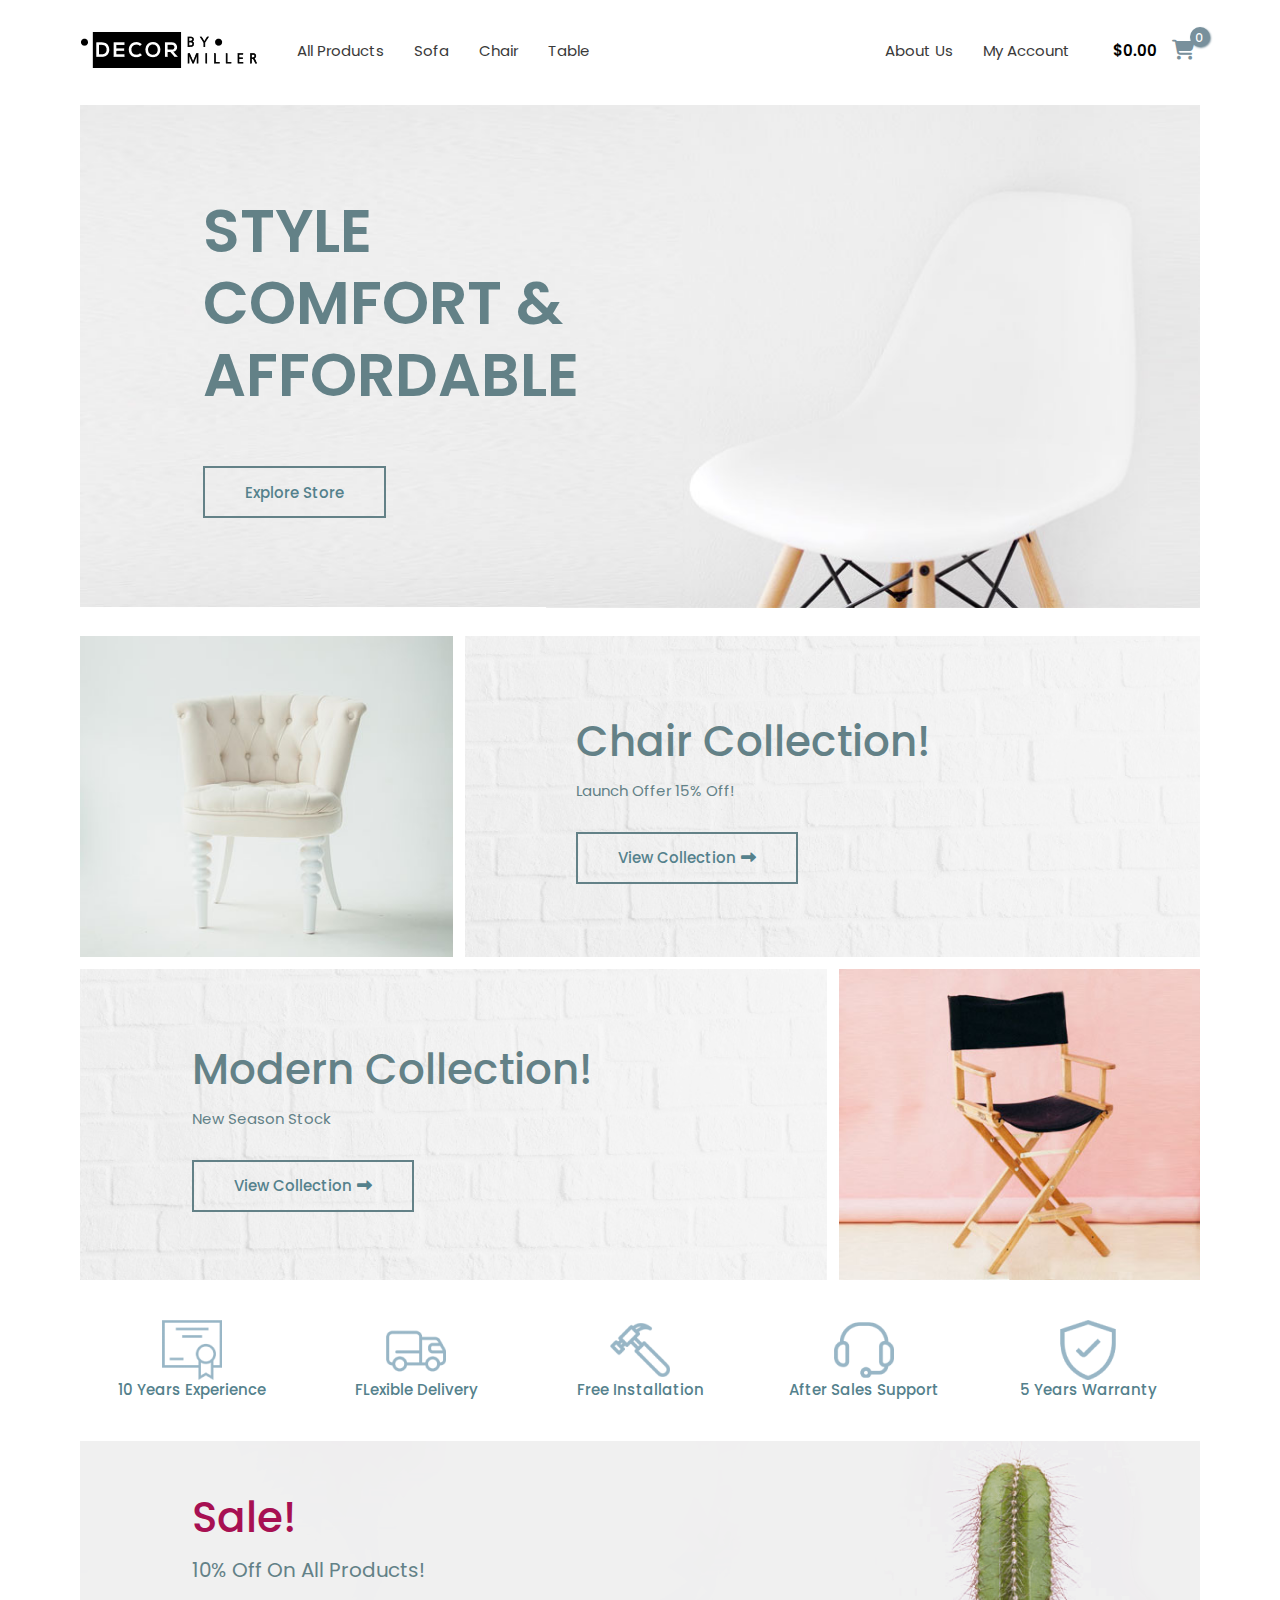
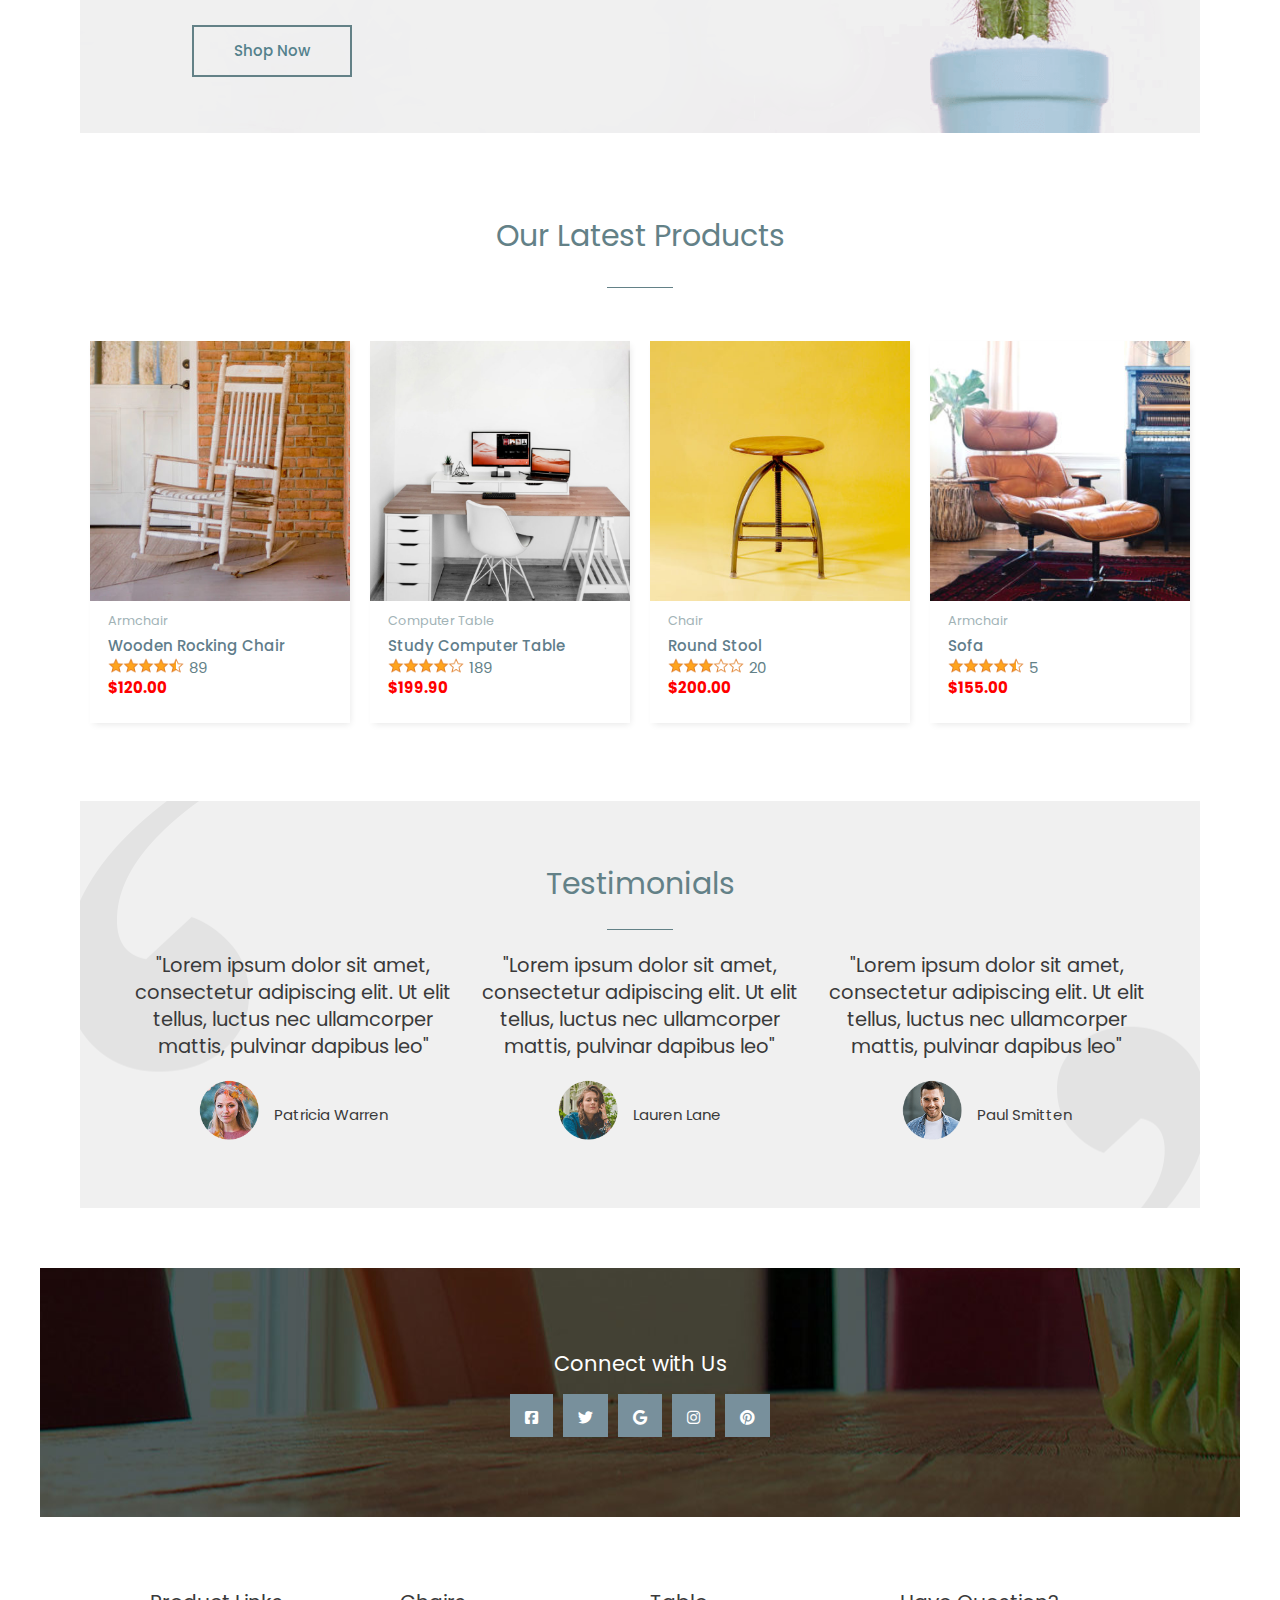
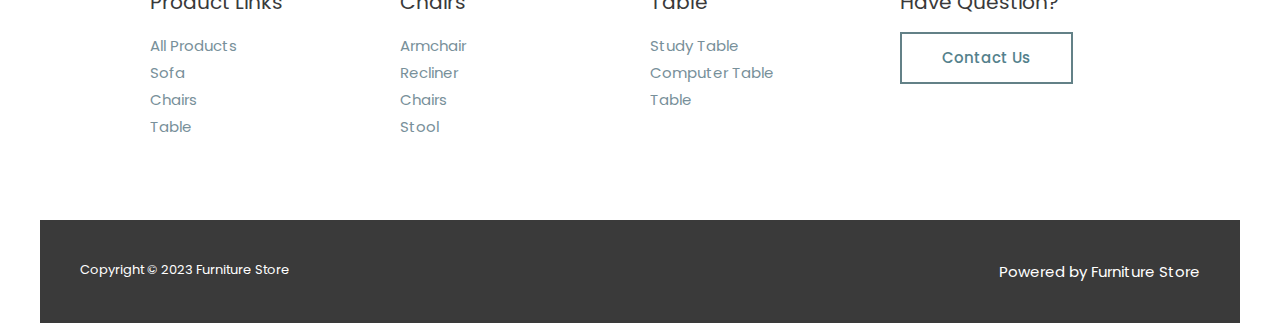
<file: index.html>
<!DOCTYPE html>
<html lang="en">
<head>
  <meta charset="UTF-8">
  <meta name="viewport" content="width=device-width, initial-scale=1.0">
  <link rel="stylesheet" href="https://cdnjs.cloudflare.com/ajax/libs/font-awesome/6.4.2/css/all.min.css" crossorigin="anonymous" referrerpolicy="no-referrer" />
  <link rel="preconnect" href="https://fonts.googleapis.com" />
  <link rel="preconnect" href="https://fonts.gstatic.com" crossorigin />
  <link href="https://fonts.googleapis.com/css2?family=Poppins:wght@100;200;300;400;500;600;700;800;900&display=swap" rel="stylesheet" />
  <title>Home - Furniture Store</title>
  <link rel="stylesheet" href="template/css/furniture.css">
  <link rel="icon" href="data/icon.png" />
</head>
<body>
  <div id="page">
    <!-- HEADER -->
    <header>
      <div class="container">
        <div class="site-header">
          <div class="site-header-inner">
            <!-- desktop site -->
            <div class="desktop">
              <div class="site-header__left">
                <div class="site-header__logo">
                  <a href="index.html">
                    <img src="data/logo.png" alt="Furniture logo">
                  </a>
                </div>
                <div class="site-header__menu">
                  <ul class="menu">
                    <!-- javascript -->
                  </ul>
                </div>
              </div>
              <div class="site-header__right">
                <div class="site-header__menu">
                  <ul class="menu">
                    <!-- javascript -->
                  </ul>
                </div>
                <div class="site-header__cart">
                  <a class="site-header__cart-wrap">
                    <span class="subtotal-price">$0.00</span>
                    <i class="fa-solid fa-cart-shopping">
                      <div class="cart-value js-cart-value">0</div>
                    </i>
                  </a>
                </div>
              </div>
            </div>
            <!-- mobile site -->
            <div class="bg-overlay"></div>
            <div class="mobile">
              <div class="site-header__toggle-btn">
                <div class="toggle-btn">
                  <i class="fa-solid fa-bars"></i>
                </div>
              </div>
              <div class="mobile-inner">
                <div class="site-header__toggle-btn">
                  <div class="toggle-btn btn-hide">
                    <i class="fa-solid fa-xmark"></i>
                  </div>
                </div>
                <div class="toggle-menu__inner">
                  <div class="site-header__menu">
                    <ul class="menu">
                      <!-- javascript -->
                    </ul>
                  </div>
                </div>
              </div>
            </div>
          </div>
        </div>
      </div>
    </header>
    <!-- SITE CONTENT -->
    <div id="site-content">
      <div class="container">
        <div class="site-content__inner">
          <!-- Banner -->
          <section class="banner" style="background-image: url(data/sofa-bg-banner.jpg);">
            <div class="banner__title">
              <span>Style</span>
              <span>Comfort &</span>
              <span>Affordable</span>
              <div class="site-btn">
                <a href="all-products.html">Explore Store</a>
              </div>
            </div>
          </section>
          <!-- collection -->
          <section class="collection">
            <div class="collection-inner row">
              <div class="col-4 col-12">
                <div class="collection__img">
                  <img src="data/chair.jpg" alt="">
                </div>
              </div>
              <div class="col-8 col-12">
                <div class="collection__bg">
                  <div class="collection__overlay"></div>
                  <div class="collection__decription">
                    <div class="collection__title">Chair Collection!</div>
                    <div class="discount">Launch Offer 15% Off!</div>
                    <div class="site-btn">
                      <a href="#">View Collection
                        <i class="fas fa-long-arrow-alt-right" style="margin-left: 5px;"></i>
                      </a>
                    </div>
                  </div>
                </div>
              </div>
            </div>
          </section>
          <section class="collection">
            <div class="collection-inner row collection-transform">
              <div class="col-4 col-12">
                <div class="collection__img">
                  <img src="data/wooden-chair-collections.jpg" alt="">
                </div>
              </div>
              <div class="col-8 col-12">
                <div class="collection__bg">
                  <div class="collection__overlay"></div>
                  <div class="collection__decription">
                    <div class="collection__title">Modern Collection!</div>
                    <div class="discount">New Season Stock</div>
                    <div class="site-btn">
                      <a href="#">View Collection
                        <i class="fas fa-long-arrow-alt-right" style="margin-left: 5px;"></i>
                      </a>
                    </div>
                  </div>
                </div>
              </div>
            </div>
          </section>
          <!-- Quality -->
          <section class="quality">
            <!-- script -->
            <div class="quality-item">
              <img src="data/warranty/certificate-icon-p3wgqj83iftdfzntt865n2pg6gyhr6ui9h6ri1cwns.png">
              <div class="title">10 Years Experience</div>
            </div>
            <div class="quality-item">
              <img src="data/warranty/truck-p3wgmo3zeyixpp9wdk1de1t89g063zi8ecmwh3368o.png">
              <div class="title">FLexible Delivery</div>
            </div>
            <div class="quality-item">
              <img src="data/warranty/setup-p3wgmyg7i4x39euvp6i9nh7asol7gnna3rt8r4nuc8.png">
              <div class="title">Free Installation</div>
            </div>
            <div class="quality-item">
              <img src="data/warranty/support-p3wgt0irjp7m2y24bsrppy68m2qd2fp09r5w3boi8o.png">
              <div class="title">After Sales Support</div>
            </div>
            <div class="quality-item">
              <img src="data/warranty/warranty-p3wgnefgqbiyqs7o3vexbv64w8eg3ieptywhwu05eg.png">
              <div class="title">5 Years Warranty</div>
            </div>
          </section>
          <!-- Discount banner -->
          <section class="discount-banner">
            <div class="discount-banner__bg" style="background-image: url(data/sale-highlight-bg-banner.png);">
              <div class="discount-banner__inner">
                <div class="collection__title">Sale!</div>
                <div class="discount">10% Off On All Products!</div>
                <div class="site-btn">
                  <a href="#">Shop Now</a>
                </div>
              </div>
            </div>
          </section>
          <!-- products -->
          <section class="products">
            <div class="products-container">
              <div class="top-title">
                <div class="top-title__wrap">Our Latest Products</div>
                <div class="top-title__dash">
                  <div class="dash-line"></div>
                </div>
              </div>
              <ul class="products-list js-products column-4">
                
              </ul>
            </div>
          </section>
          <!-- Testimonials -->
          <section class="testimonials">
            <div class="container">
              <div class="testimonials__bg-overlay"></div>
              <div class="testimonials-inner">
                <div class="top-title">
                  <div class="top-title__wrap">Testimonials</div>
                  <div class="top-title__dash">
                    <div class="dash-line"></div>
                  </div>
                </div>
                <div class="testimonials-wrap">
                  <div class="col-4 col-12 testimonials-wrap-inner">
                    <div class="testimonials-content">
                      <span>"Lorem ipsum dolor sit amet, consectetur adipiscing elit. Ut elit tellus, luctus nec ullamcorper mattis, pulvinar dapibus leo"</span>
                    </div>
                    <div class="testimonials-profile">
                      <div class="profile-img">
                        <img src="data/profile/pic19-free-img.png" alt="">
                      </div>
                      <div class="profile-name">Patricia Warren</div>
                    </div>
                  </div>
                  <div class="col-4 col-12 testimonials-wrap-inner">
                    <div class="testimonials-content">
                      <span>"Lorem ipsum dolor sit amet, consectetur adipiscing elit. Ut elit tellus, luctus nec ullamcorper mattis, pulvinar dapibus leo"</span>
                    </div>
                    <div class="testimonials-profile">
                      <div class="profile-img">
                        <img src="data/profile/clients01-free-img.png" alt="">
                      </div>
                      <div class="profile-name">Lauren Lane</div>
                    </div>
                  </div>
                  <div class="col-4 col-12 testimonials-wrap-inner">
                    <div class="testimonials-content">
                      <span>"Lorem ipsum dolor sit amet, consectetur adipiscing elit. Ut elit tellus, luctus nec ullamcorper mattis, pulvinar dapibus leo"</span>
                    </div>
                    <div class="testimonials-profile">
                      <div class="profile-img">
                        <img src="data/profile/pic20-free-img.png" alt="">
                      </div>
                      <div class="profile-name">Paul Smitten</div>
                    </div>
                  </div>
                </div>
              </div>
            </div>
          </section>
        </div>
      </div>      
    </div>
    <!-- cart drawer -->
    <div class="cart-drawer">
      <div class="cart-drawer-header">
        <div class="cart-drawer__title">Shopping Cart</div>
        <div class="site-header__toggle-btn">
          <div class="toggle-btn btn-hide">
            <i class="fa-solid fa-xmark"></i>
          </div>
        </div>
      </div>
      <div class="cart-drawer-content">
      </div>
    </div>
    <!-- Site footer -->
    <footer class="site-footer">
      <div class="container">
        <div class="connect-us">
          <div class="connect-us__title">Connect with Us</div>
          <ul class="connect-us__link">
            <li class="connect-us__link"><a href="#"><i class="fab fa-facebook-square"></i></a></li>
            <li class="connect-us__link"><a href="#"><i class="fab fa-twitter"></i></a></li>
            <li class="connect-us__link"><a href="#"><i class="fab fa-google"></i></a></li>
            <li class="connect-us__link"><a href="#"><i class="fab fa-instagram"></i></a></li>
            <li class="connect-us__link"><a href="#"><i class="fab fa-pinterest"></i></a></li>
          </ul>   
        </div>
        <!-- product link -->
        <div class="widget">
          <div class="widget-inner column-4 column-6">
            <div class="widget-inner__wrap">
              <div class="widget__title">Product Links</div>
              <ul class="widget__menu">
                <li class="widget__menu-item"><a href="">All Products</a></li>
                <li class="widget__menu-item"><a href="">Sofa</a></li>
                <li class="widget__menu-item"><a href="">Chairs</a></li>
                <li class="widget__menu-item"><a href="">Table</a></li>
              </ul>
            </div> 
            <div class="widget-inner__wrap">
              <div class="widget__title">Chairs</div>
              <ul class="widget__menu">
                <li class="widget__menu-item"><a href="">Armchair</a></li>
                <li class="widget__menu-item"><a href="">Recliner</a></li>
                <li class="widget__menu-item"><a href="">Chairs</a></li>
                <li class="widget__menu-item"><a href="">Stool</a></li>
              </ul>
            </div>
            <div class="widget-inner__wrap">
              <div class="widget__title">Table</div>
              <ul class="widget__menu">
                <li class="widget__menu-item"><a href="">Study Table</a></li>
                <li class="widget__menu-item"><a href="">Computer Table</a></li>
                <li class="widget__menu-item"><a href="">Table</a></li>
              </ul>
            </div> 
            <div class="widget-inner__wrap">
              <div class="widget__title">Have Question?</div>
              <div class="site-btn">
                <a href="#">Contact Us</a>
              </div>
            </div>  
          </div>
        </div>
        <div class="copy-right">
          <span class="copy-right__copyright">Copyright © 2023 Furniture Store</span>
          <span class="copy-right__powerby">Powered by Furniture Store</span>
        </div>
      </div> 
    </footer>
  </div>
  <script type="module" src="template/js/furniture.js"></script>
</body>
</html>
</file>
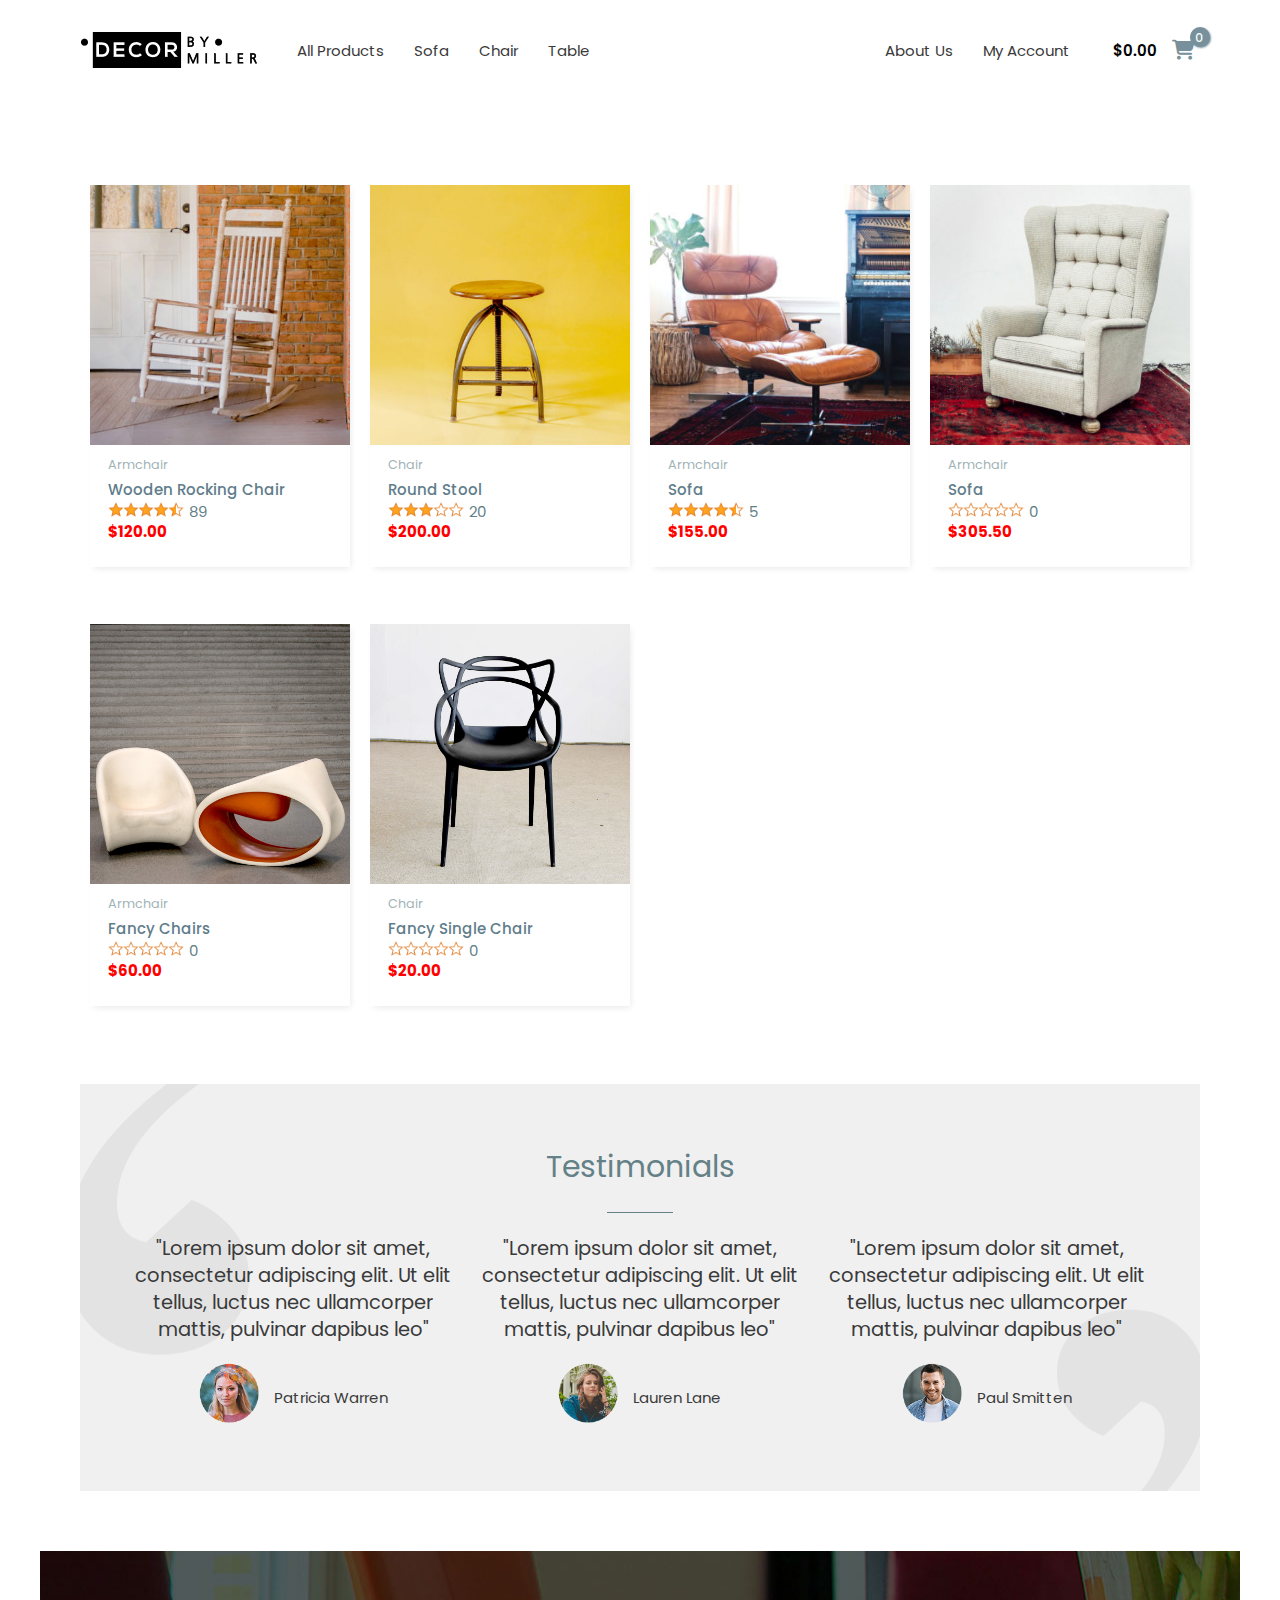
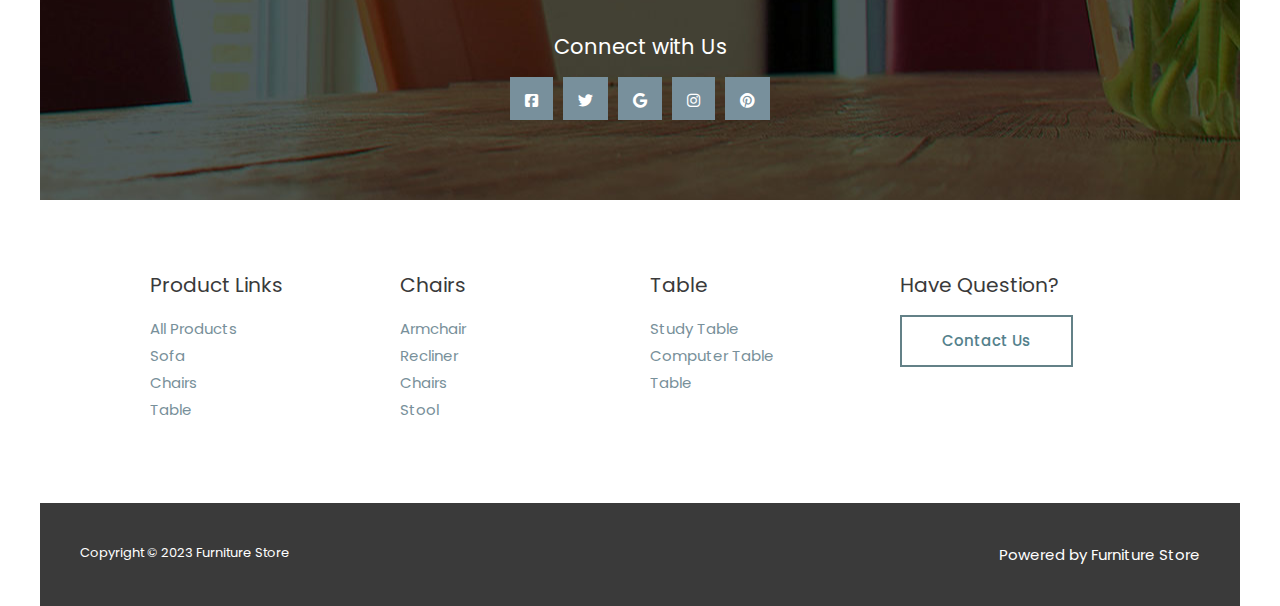
<file: chair.html>
<!DOCTYPE html>
<html lang="en">
<head>
  <meta charset="UTF-8">
  <meta name="viewport" content="width=device-width, initial-scale=1.0">
  <link rel="stylesheet" href="https://cdnjs.cloudflare.com/ajax/libs/font-awesome/6.4.2/css/all.min.css" crossorigin="anonymous" referrerpolicy="no-referrer" />
  <link rel="preconnect" href="https://fonts.googleapis.com" />
  <link rel="preconnect" href="https://fonts.gstatic.com" crossorigin />
  <link href="https://fonts.googleapis.com/css2?family=Poppins:wght@100;200;300;400;500;600;700;800;900&display=swap" rel="stylesheet" />
  <title>Chair - Furniture Store</title>
  <link rel="stylesheet" href="template/css/furniture.css">
  <link rel="icon" href="data/icon.png" />
</head>
<body>
  <div id="page">
    <!-- HEADER -->
    <header>
      <div class="container">
        <div class="site-header">
          <div class="site-header-inner">
            <!-- desktop site -->
            <div class="desktop">
              <div class="site-header__left">
                <div class="site-header__logo">
                  <a href="index.html">
                    <img src="data/logo.png" alt="Furniture logo">
                  </a>
                </div>
                <div class="site-header__menu">
                  <ul class="menu">
                    <!-- javascript -->
                  </ul>
                </div>
              </div>
              <div class="site-header__right">
                <div class="site-header__menu">
                  <ul class="menu">
                    <!-- javascript -->
                  </ul>
                </div>
                <div class="site-header__cart">
                  <a class="site-header__cart-wrap">
                    <span class="subtotal-price">$0.00</span>
                    <i class="fa-solid fa-cart-shopping">
                      <div class="cart-value js-cart-value">0</div>
                    </i>
                  </a>
                </div>
              </div>
            </div>
            <!-- mobile site -->
            <div class="bg-overlay"></div>
            <div class="mobile">
              <div class="site-header__toggle-btn">
                <div class="toggle-btn">
                  <i class="fa-solid fa-bars"></i>
                </div>
              </div>
              <div class="mobile-inner">
                <div class="site-header__toggle-btn">
                  <div class="toggle-btn btn-hide">
                    <i class="fa-solid fa-xmark"></i>
                  </div>
                </div>
                <div class="toggle-menu__inner">
                  <div class="site-header__menu">
                    <ul class="menu">
                      <!-- javascript -->
                    </ul>
                  </div>
                </div>
              </div>
            </div>
          </div>
        </div>
      </div>
    </header>
    <!-- SITE CONTENT -->
    <div id="site-content">
      <div class="container">
        <div class="site-content__inner">
          <!-- products -->
          <section class="products">
            <div class="products-container">
              <ul class="products-list js-products column-4">
                
              </ul>
            </div>
          </section>
          <!-- Testimonials -->
          <section class="testimonials">
            <div class="container">
              <div class="testimonials__bg-overlay"></div>
              <div class="testimonials-inner">
                <div class="top-title">
                  <div class="top-title__wrap">Testimonials</div>
                  <div class="top-title__dash">
                    <div class="dash-line"></div>
                  </div>
                </div>
                <div class="testimonials-wrap">
                  <div class="col-4 col-12 testimonials-wrap-inner">
                    <div class="testimonials-content">
                      <span>"Lorem ipsum dolor sit amet, consectetur adipiscing elit. Ut elit tellus, luctus nec ullamcorper mattis, pulvinar dapibus leo"</span>
                    </div>
                    <div class="testimonials-profile">
                      <div class="profile-img">
                        <img src="data/profile/pic19-free-img.png" alt="">
                      </div>
                      <div class="profile-name">Patricia Warren</div>
                    </div>
                  </div>
                  <div class="col-4 col-12 testimonials-wrap-inner">
                    <div class="testimonials-content">
                      <span>"Lorem ipsum dolor sit amet, consectetur adipiscing elit. Ut elit tellus, luctus nec ullamcorper mattis, pulvinar dapibus leo"</span>
                    </div>
                    <div class="testimonials-profile">
                      <div class="profile-img">
                        <img src="data/profile/clients01-free-img.png" alt="">
                      </div>
                      <div class="profile-name">Lauren Lane</div>
                    </div>
                  </div>
                  <div class="col-4 col-12 testimonials-wrap-inner">
                    <div class="testimonials-content">
                      <span>"Lorem ipsum dolor sit amet, consectetur adipiscing elit. Ut elit tellus, luctus nec ullamcorper mattis, pulvinar dapibus leo"</span>
                    </div>
                    <div class="testimonials-profile">
                      <div class="profile-img">
                        <img src="data/profile/pic20-free-img.png" alt="">
                      </div>
                      <div class="profile-name">Paul Smitten</div>
                    </div>
                  </div>
                </div>
              </div>
            </div>
          </section>
        </div>
      </div>      
    </div>
    <!-- cart drawer -->
    <div class="cart-drawer">
      <div class="cart-drawer-header">
        <div class="cart-drawer__title">Shopping Cart</div>
        <div class="site-header__toggle-btn">
          <div class="toggle-btn btn-hide">
            <i class="fa-solid fa-xmark"></i>
          </div>
        </div>
      </div>
      <div class="cart-drawer-content">
      </div>
    </div>
    <!-- Site footer -->
    <footer class="site-footer">
      <div class="container">
        <div class="connect-us">
          <div class="connect-us__title">Connect with Us</div>
          <ul class="connect-us__link">
            <li class="connect-us__link"><a href="#"><i class="fab fa-facebook-square"></i></a></li>
            <li class="connect-us__link"><a href="#"><i class="fab fa-twitter"></i></a></li>
            <li class="connect-us__link"><a href="#"><i class="fab fa-google"></i></a></li>
            <li class="connect-us__link"><a href="#"><i class="fab fa-instagram"></i></a></li>
            <li class="connect-us__link"><a href="#"><i class="fab fa-pinterest"></i></a></li>
          </ul>   
        </div>
        <!-- product link -->
        <div class="widget">
          <div class="widget-inner column-4 column-6">
            <div class="widget-inner__wrap">
              <div class="widget__title">Product Links</div>
              <ul class="widget__menu">
                <li class="widget__menu-item"><a href="">All Products</a></li>
                <li class="widget__menu-item"><a href="">Sofa</a></li>
                <li class="widget__menu-item"><a href="">Chairs</a></li>
                <li class="widget__menu-item"><a href="">Table</a></li>
              </ul>
            </div> 
            <div class="widget-inner__wrap">
              <div class="widget__title">Chairs</div>
              <ul class="widget__menu">
                <li class="widget__menu-item"><a href="">Armchair</a></li>
                <li class="widget__menu-item"><a href="">Recliner</a></li>
                <li class="widget__menu-item"><a href="">Chairs</a></li>
                <li class="widget__menu-item"><a href="">Stool</a></li>
              </ul>
            </div>
            <div class="widget-inner__wrap">
              <div class="widget__title">Table</div>
              <ul class="widget__menu">
                <li class="widget__menu-item"><a href="">Study Table</a></li>
                <li class="widget__menu-item"><a href="">Computer Table</a></li>
                <li class="widget__menu-item"><a href="">Table</a></li>
              </ul>
            </div> 
            <div class="widget-inner__wrap">
              <div class="widget__title">Have Question?</div>
              <div class="site-btn">
                <a href="#">Contact Us</a>
              </div>
            </div>  
          </div>
        </div>
        <div class="copy-right">
          <span class="copy-right__copyright">Copyright © 2023 Furniture Store</span>
          <span class="copy-right__powerby">Powered by Furniture Store</span>
        </div>
      </div> 
    </footer>
  </div>
  <script type="module" src="template/js/chair.js"></script>
</body>
</html>
</file>
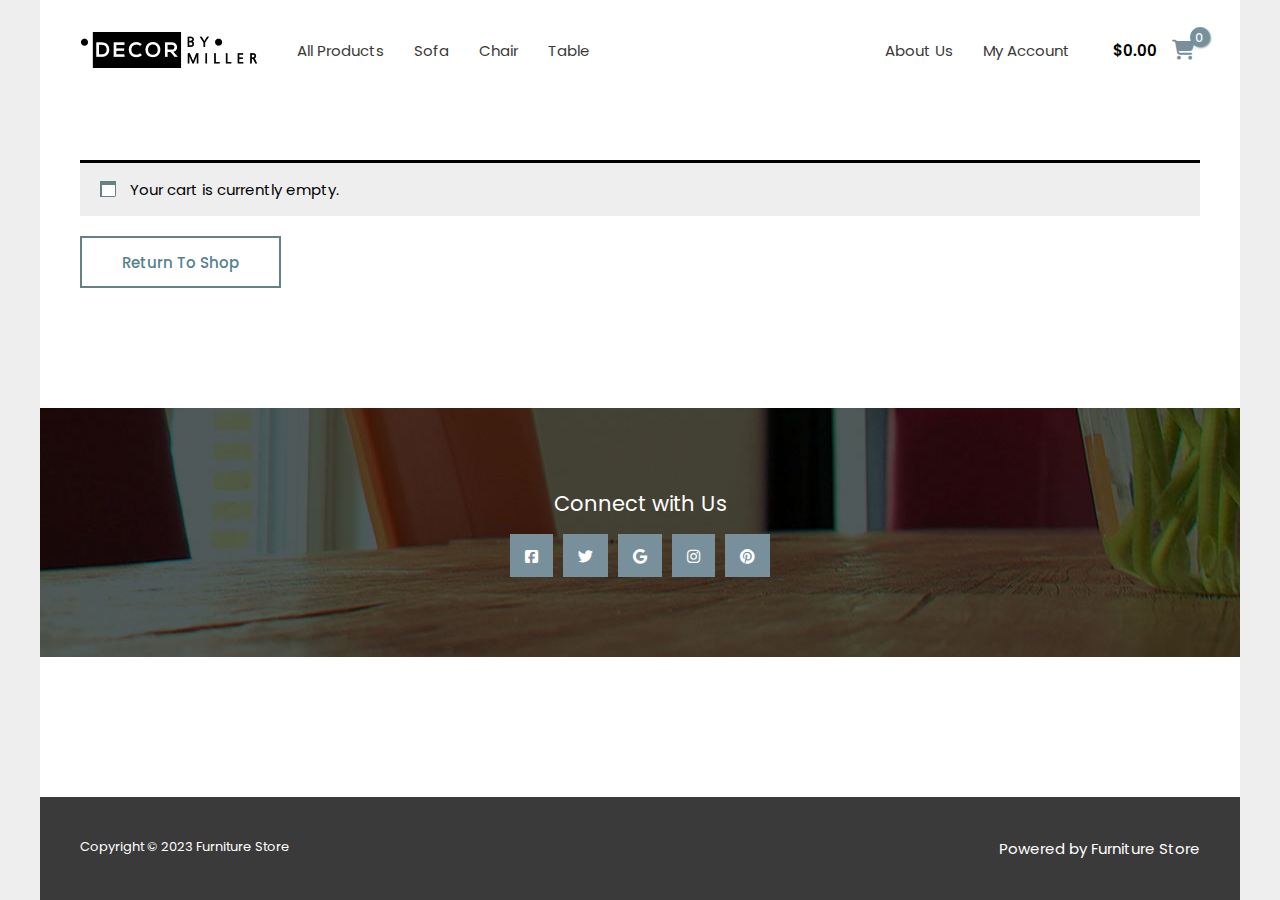
<file: checkout.html>
<!DOCTYPE html>
<html lang="en">
<head>
  <meta charset="UTF-8">
  <meta name="viewport" content="width=device-width, initial-scale=1.0">
  <link rel="stylesheet" href="https://cdnjs.cloudflare.com/ajax/libs/font-awesome/6.4.2/css/all.min.css" crossorigin="anonymous" referrerpolicy="no-referrer" />
  <link rel="preconnect" href="https://fonts.googleapis.com" />
  <link rel="preconnect" href="https://fonts.gstatic.com" crossorigin />
  <link href="https://fonts.googleapis.com/css2?family=Poppins:wght@100;200;300;400;500;600;700;800;900&display=swap" rel="stylesheet" />
  <title>Cart - Furniture Store</title>
  <link rel="stylesheet" href="template/css/furniture.css" />
  <link rel="stylesheet" href="template/css/checkout.css" />
  <link rel="icon" href="data/icon.png" />
</head>
<body>
  <div id="page">
    <!-- HEADER -->
    <header>
      <div class="container">
        <div class="site-header">
          <div class="site-header-inner">
            <!-- desktop site -->
            <div class="desktop">
              <div class="site-header__left">
                <div class="site-header__logo">
                  <a href="index.html">
                    <img src="data/logo.png" alt="Furniture logo">
                  </a>
                </div>
                <div class="site-header__menu">
                  <ul class="menu">
                    <!-- javascript -->
                  </ul>
                </div>
              </div>
              <div class="site-header__right">
                <div class="site-header__menu">
                  <ul class="menu">
                    <!-- javascript -->
                  </ul>
                </div>
                <div class="site-header__cart">
                  <a class="site-header__cart-wrap" href="checkout.html">
                    <span class="subtotal-price">$0.00</span>
                    <i class="fa-solid fa-cart-shopping">
                      <div class="cart-value js-cart-value">0</div>
                    </i>
                  </a>
                </div>
              </div>
            </div>
            <!-- mobile site -->
            <div class="bg-overlay"></div>
            <div class="mobile">
              <div class="site-header__toggle-btn">
                <div class="toggle-btn">
                  <i class="fa-solid fa-bars"></i>
                </div>
              </div>
              <div class="mobile-inner">
                <div class="site-header__toggle-btn">
                  <div class="toggle-btn btn-hide">
                    <i class="fa-solid fa-xmark"></i>
                  </div>
                </div>
                <div class="toggle-menu__inner">
                  <div class="site-header__menu">
                    <ul class="menu">
                      <!-- javascript -->
                    </ul>
                  </div>
                </div>
              </div>
            </div>
          </div>
        </div>
      </div>
    </header>
    <!-- SITE CONTENT -->
    <div id="site-content">
      <div class="container">
        <div class="site-content__inner">
          <div class="product-list">
            <div class="product-list__in-cart">
              <table>
                <thead class="product-header">
                  <tr>
                    <th class="product-thumbnail"></th>
                    <th class="product-name">Product</th>
                    <th class="product-price">Price</th>
                    <th class="product-quantity">Quantity</th>
                    <th class="product-subtotal">Subtotal</th>
                    <th class="product-remove"></th>
                  </tr>
                </thead>
                <tbody class="product-item">
                </tbody>
              </table>
            </div>
            <div class="cart-totals">
              <table>
                <thead class="cart-totals-header">
                  <tr>
                    <th colspan="2" class="cart-totals__title">Cart Totals</th>
                  </tr>
                </thead>
                <tbody class="cart-totals-body">
                  <tr >
                    <td class="cart-total__subtotal">Subtotal</td>
                    <td class="cart-total__price subtotal-price">$0.00</td>
                  </tr>
                  <tr>
                    <td class="cart-total__shipping">Shipping</td>
                    <td  class="cart-total__flat-rate">Flat rate: 
                      <span class="flat-rate">$2.00</span> shipping to 
                      <span class="country">Cambodia.</span>
                    </td>
                  </tr>
                  <tr class="cart-totals-tatals">
                    <td class="cart-total__total">Total</td>
                    <td class="cart-total__total-price">$1008.00</td>
                  </tr>
                </tbody>
                <tfoot class="proceed-to-checkout">
                  <tr >
                    <td class="cupon">
                      <div>Have a cupon?</div>
                    </td>
                  </tr>
                  <tr>
                    <td>
                      <div class="site-btn">
                        <a href="">Procees To Checkout</a>
                      </div>
                    </td>
                  </tr>
                </tfoot>
              </table>
            </div>
          </div>
        </div>
      </div>      
    </div>
    <!-- cart drawer -->
    <div class="cart-drawer">
      <div class="cart-drawer-header">
        <div class="cart-drawer__title">Shopping Cart</div>
        <div class="site-header__toggle-btn">
          <div class="toggle-btn btn-hide">
            <i class="fa-solid fa-xmark"></i>
          </div>
        </div>
      </div>
      <div class="cart-drawer-content"></div>
    </div>
    <!-- Site footer -->
    <footer class="site-footer">
      <div class="container">
        <div class="connect-us">
          <div class="connect-us__title">Connect with Us</div>
          <ul class="connect-us__link">
            <li class="connect-us__link"><a href="#"><i class="fab fa-facebook-square"></i></a></li>
            <li class="connect-us__link"><a href="#"><i class="fab fa-twitter"></i></a></li>
            <li class="connect-us__link"><a href="#"><i class="fab fa-google"></i></a></li>
            <li class="connect-us__link"><a href="#"><i class="fab fa-instagram"></i></a></li>
            <li class="connect-us__link"><a href="#"><i class="fab fa-pinterest"></i></a></li>
          </ul>   
        </div>
        <!-- product link -->
        <div class="widget">
          <div class="widget-inner column-4 column-6"></div>
        </div>
        <div class="copy-right">
          <span class="copy-right__copyright">Copyright © 2023 Furniture Store</span>
          <span class="copy-right__powerby">Powered by Furniture Store</span>
        </div>
      </div> 
    </footer>
  </div>
  <script type="module" src="template/js/checkout.js"></script>
</body>
</html>
</file>
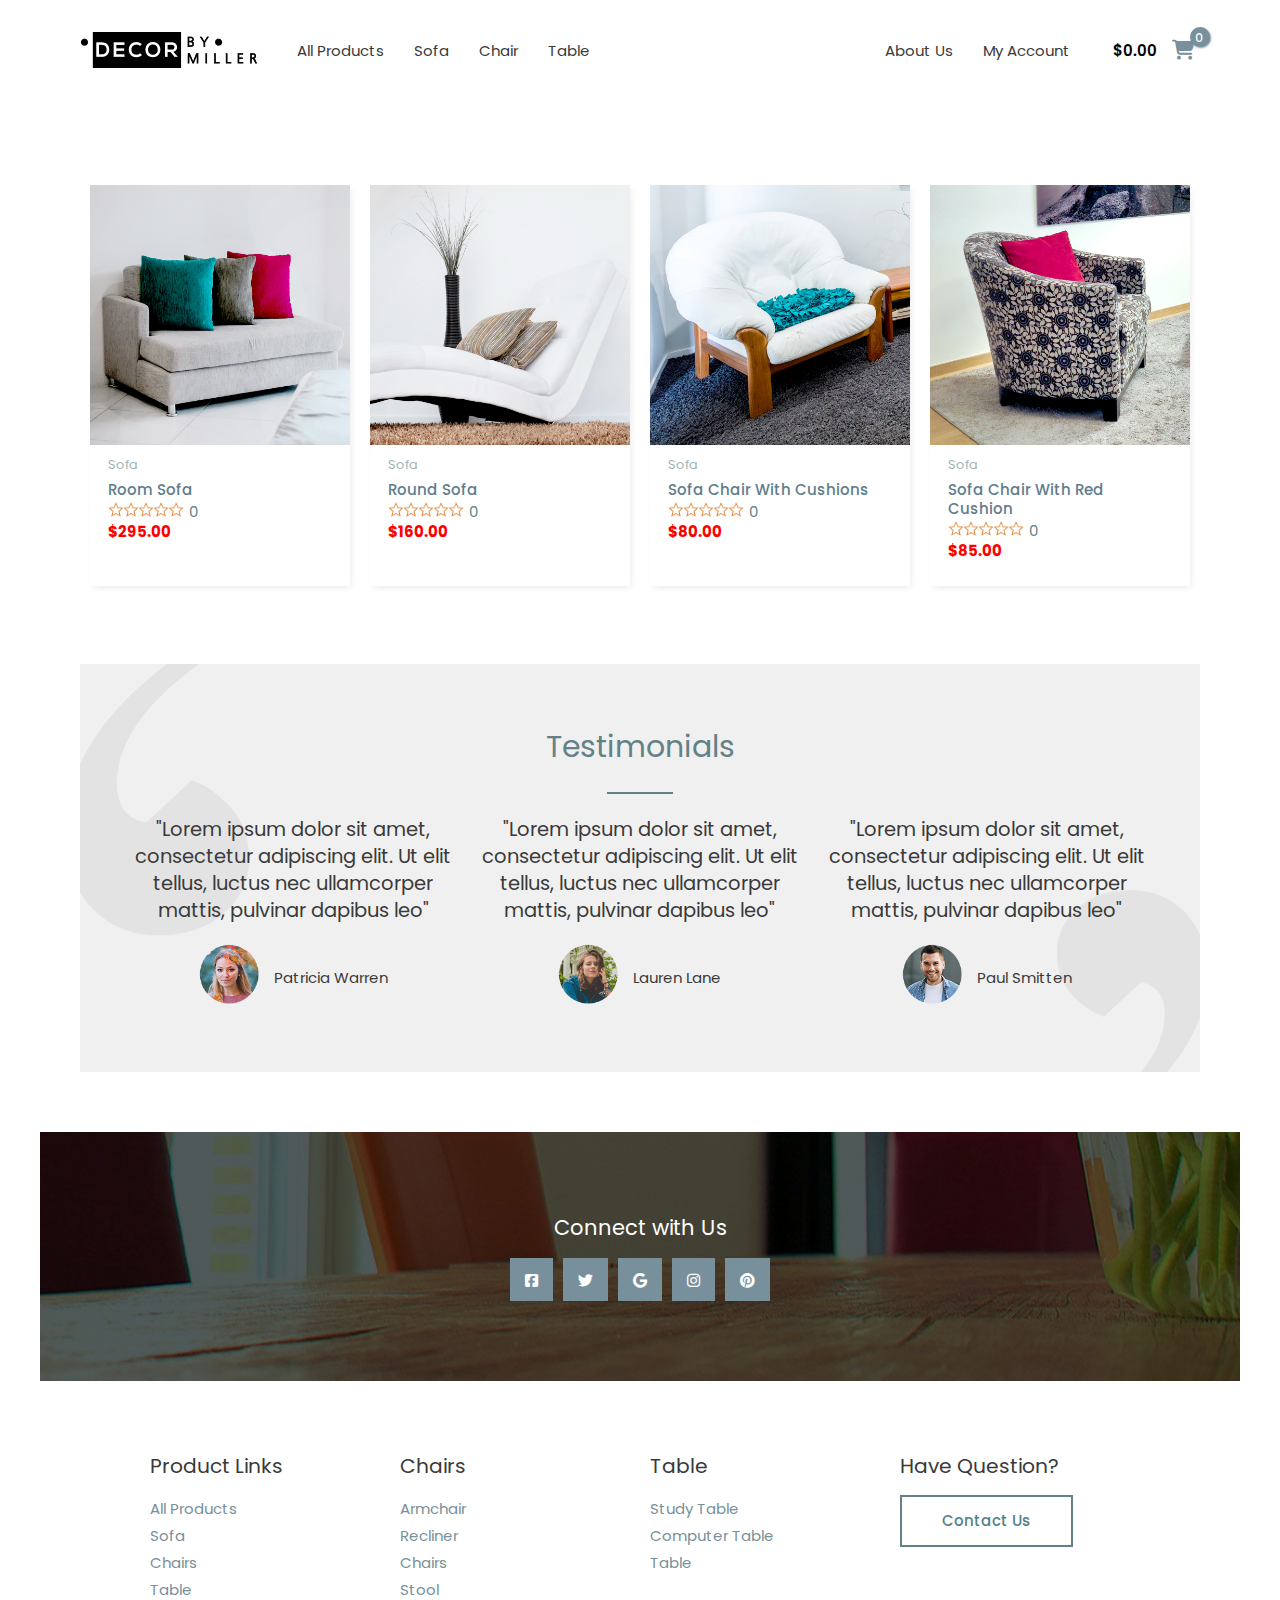
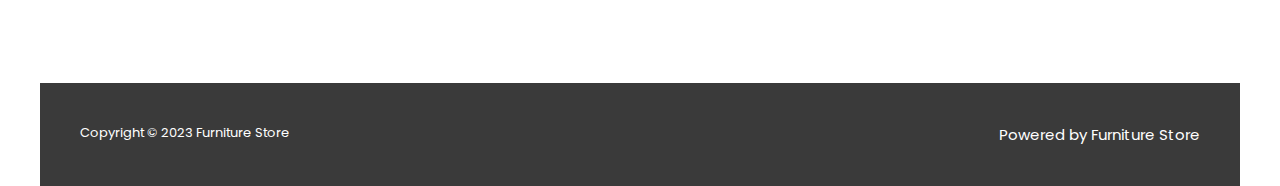
<file: sofa.html>
<!DOCTYPE html>
<html lang="en">
<head>
  <meta charset="UTF-8">
  <meta name="viewport" content="width=device-width, initial-scale=1.0">
  <link rel="stylesheet" href="https://cdnjs.cloudflare.com/ajax/libs/font-awesome/6.4.2/css/all.min.css" crossorigin="anonymous" referrerpolicy="no-referrer" />
  <link rel="preconnect" href="https://fonts.googleapis.com" />
  <link rel="preconnect" href="https://fonts.gstatic.com" crossorigin />
  <link href="https://fonts.googleapis.com/css2?family=Poppins:wght@100;200;300;400;500;600;700;800;900&display=swap" rel="stylesheet" />
  <title>Sofa - Furniture Store</title>
  <link rel="stylesheet" href="template/css/furniture.css">
  <link rel="icon" href="data/icon.png" />
</head>
<body>
  <div id="page">
    <!-- HEADER -->
    <header>
      <div class="container">
        <div class="site-header">
          <div class="site-header-inner">
            <!-- desktop site -->
            <div class="desktop">
              <div class="site-header__left">
                <div class="site-header__logo">
                  <a href="index.html">
                    <img src="data/logo.png" alt="Furniture logo">
                  </a>
                </div>
                <div class="site-header__menu">
                  <ul class="menu">
                    <!-- javascript -->
                  </ul>
                </div>
              </div>
              <div class="site-header__right">
                <div class="site-header__menu">
                  <ul class="menu">
                    <!-- javascript -->
                  </ul>
                </div>
                <div class="site-header__cart">
                  <a class="site-header__cart-wrap">
                    <span class="subtotal-price">$0.00</span>
                    <i class="fa-solid fa-cart-shopping">
                      <div class="cart-value js-cart-value">0</div>
                    </i>
                  </a>
                </div>
              </div>
            </div>
            <!-- mobile site -->
            <div class="bg-overlay"></div>
            <div class="mobile">
              <div class="site-header__toggle-btn">
                <div class="toggle-btn">
                  <i class="fa-solid fa-bars"></i>
                </div>
              </div>
              <div class="mobile-inner">
                <div class="site-header__toggle-btn">
                  <div class="toggle-btn btn-hide">
                    <i class="fa-solid fa-xmark"></i>
                  </div>
                </div>
                <div class="toggle-menu__inner">
                  <div class="site-header__menu">
                    <ul class="menu">
                      <!-- javascript -->
                    </ul>
                  </div>
                </div>
              </div>
            </div>
          </div>
        </div>
      </div>
    </header>
    <!-- SITE CONTENT -->
    <div id="site-content">
      <div class="container">
        <div class="site-content__inner">
          <!-- products -->
          <section class="products">
            <div class="products-container">
              <ul class="products-list js-products column-4">
                
              </ul>
            </div>
          </section>
          <!-- Testimonials -->
          <section class="testimonials">
            <div class="container">
              <div class="testimonials__bg-overlay"></div>
              <div class="testimonials-inner">
                <div class="top-title">
                  <div class="top-title__wrap">Testimonials</div>
                  <div class="top-title__dash">
                    <div class="dash-line"></div>
                  </div>
                </div>
                <div class="testimonials-wrap">
                  <div class="col-4 col-12 testimonials-wrap-inner">
                    <div class="testimonials-content">
                      <span>"Lorem ipsum dolor sit amet, consectetur adipiscing elit. Ut elit tellus, luctus nec ullamcorper mattis, pulvinar dapibus leo"</span>
                    </div>
                    <div class="testimonials-profile">
                      <div class="profile-img">
                        <img src="data/profile/pic19-free-img.png" alt="">
                      </div>
                      <div class="profile-name">Patricia Warren</div>
                    </div>
                  </div>
                  <div class="col-4 col-12 testimonials-wrap-inner">
                    <div class="testimonials-content">
                      <span>"Lorem ipsum dolor sit amet, consectetur adipiscing elit. Ut elit tellus, luctus nec ullamcorper mattis, pulvinar dapibus leo"</span>
                    </div>
                    <div class="testimonials-profile">
                      <div class="profile-img">
                        <img src="data/profile/clients01-free-img.png" alt="">
                      </div>
                      <div class="profile-name">Lauren Lane</div>
                    </div>
                  </div>
                  <div class="col-4 col-12 testimonials-wrap-inner">
                    <div class="testimonials-content">
                      <span>"Lorem ipsum dolor sit amet, consectetur adipiscing elit. Ut elit tellus, luctus nec ullamcorper mattis, pulvinar dapibus leo"</span>
                    </div>
                    <div class="testimonials-profile">
                      <div class="profile-img">
                        <img src="data/profile/pic20-free-img.png" alt="">
                      </div>
                      <div class="profile-name">Paul Smitten</div>
                    </div>
                  </div>
                </div>
              </div>
            </div>
          </section>
        </div>
      </div>      
    </div>
    <!-- cart drawer -->
    <div class="cart-drawer">
      <div class="cart-drawer-header">
        <div class="cart-drawer__title">Shopping Cart</div>
        <div class="site-header__toggle-btn">
          <div class="toggle-btn btn-hide">
            <i class="fa-solid fa-xmark"></i>
          </div>
        </div>
      </div>
      <div class="cart-drawer-content">
      </div>
    </div>
    <!-- Site footer -->
    <footer class="site-footer">
      <div class="container">
        <div class="connect-us">
          <div class="connect-us__title">Connect with Us</div>
          <ul class="connect-us__link">
            <li class="connect-us__link"><a href="#"><i class="fab fa-facebook-square"></i></a></li>
            <li class="connect-us__link"><a href="#"><i class="fab fa-twitter"></i></a></li>
            <li class="connect-us__link"><a href="#"><i class="fab fa-google"></i></a></li>
            <li class="connect-us__link"><a href="#"><i class="fab fa-instagram"></i></a></li>
            <li class="connect-us__link"><a href="#"><i class="fab fa-pinterest"></i></a></li>
          </ul>   
        </div>
        <!-- product link -->
        <div class="widget">
          <div class="widget-inner column-4 column-6">
            <div class="widget-inner__wrap">
              <div class="widget__title">Product Links</div>
              <ul class="widget__menu">
                <li class="widget__menu-item"><a href="">All Products</a></li>
                <li class="widget__menu-item"><a href="">Sofa</a></li>
                <li class="widget__menu-item"><a href="">Chairs</a></li>
                <li class="widget__menu-item"><a href="">Table</a></li>
              </ul>
            </div> 
            <div class="widget-inner__wrap">
              <div class="widget__title">Chairs</div>
              <ul class="widget__menu">
                <li class="widget__menu-item"><a href="">Armchair</a></li>
                <li class="widget__menu-item"><a href="">Recliner</a></li>
                <li class="widget__menu-item"><a href="">Chairs</a></li>
                <li class="widget__menu-item"><a href="">Stool</a></li>
              </ul>
            </div>
            <div class="widget-inner__wrap">
              <div class="widget__title">Table</div>
              <ul class="widget__menu">
                <li class="widget__menu-item"><a href="">Study Table</a></li>
                <li class="widget__menu-item"><a href="">Computer Table</a></li>
                <li class="widget__menu-item"><a href="">Table</a></li>
              </ul>
            </div> 
            <div class="widget-inner__wrap">
              <div class="widget__title">Have Question?</div>
              <div class="site-btn">
                <a href="#">Contact Us</a>
              </div>
            </div>  
          </div>
        </div>
        <div class="copy-right">
          <span class="copy-right__copyright">Copyright © 2023 Furniture Store</span>
          <span class="copy-right__powerby">Powered by Furniture Store</span>
        </div>
      </div> 
    </footer>
  </div>
  <script type="module" src="template/js/sofa.js"></script>
</body>
</html>
</file>
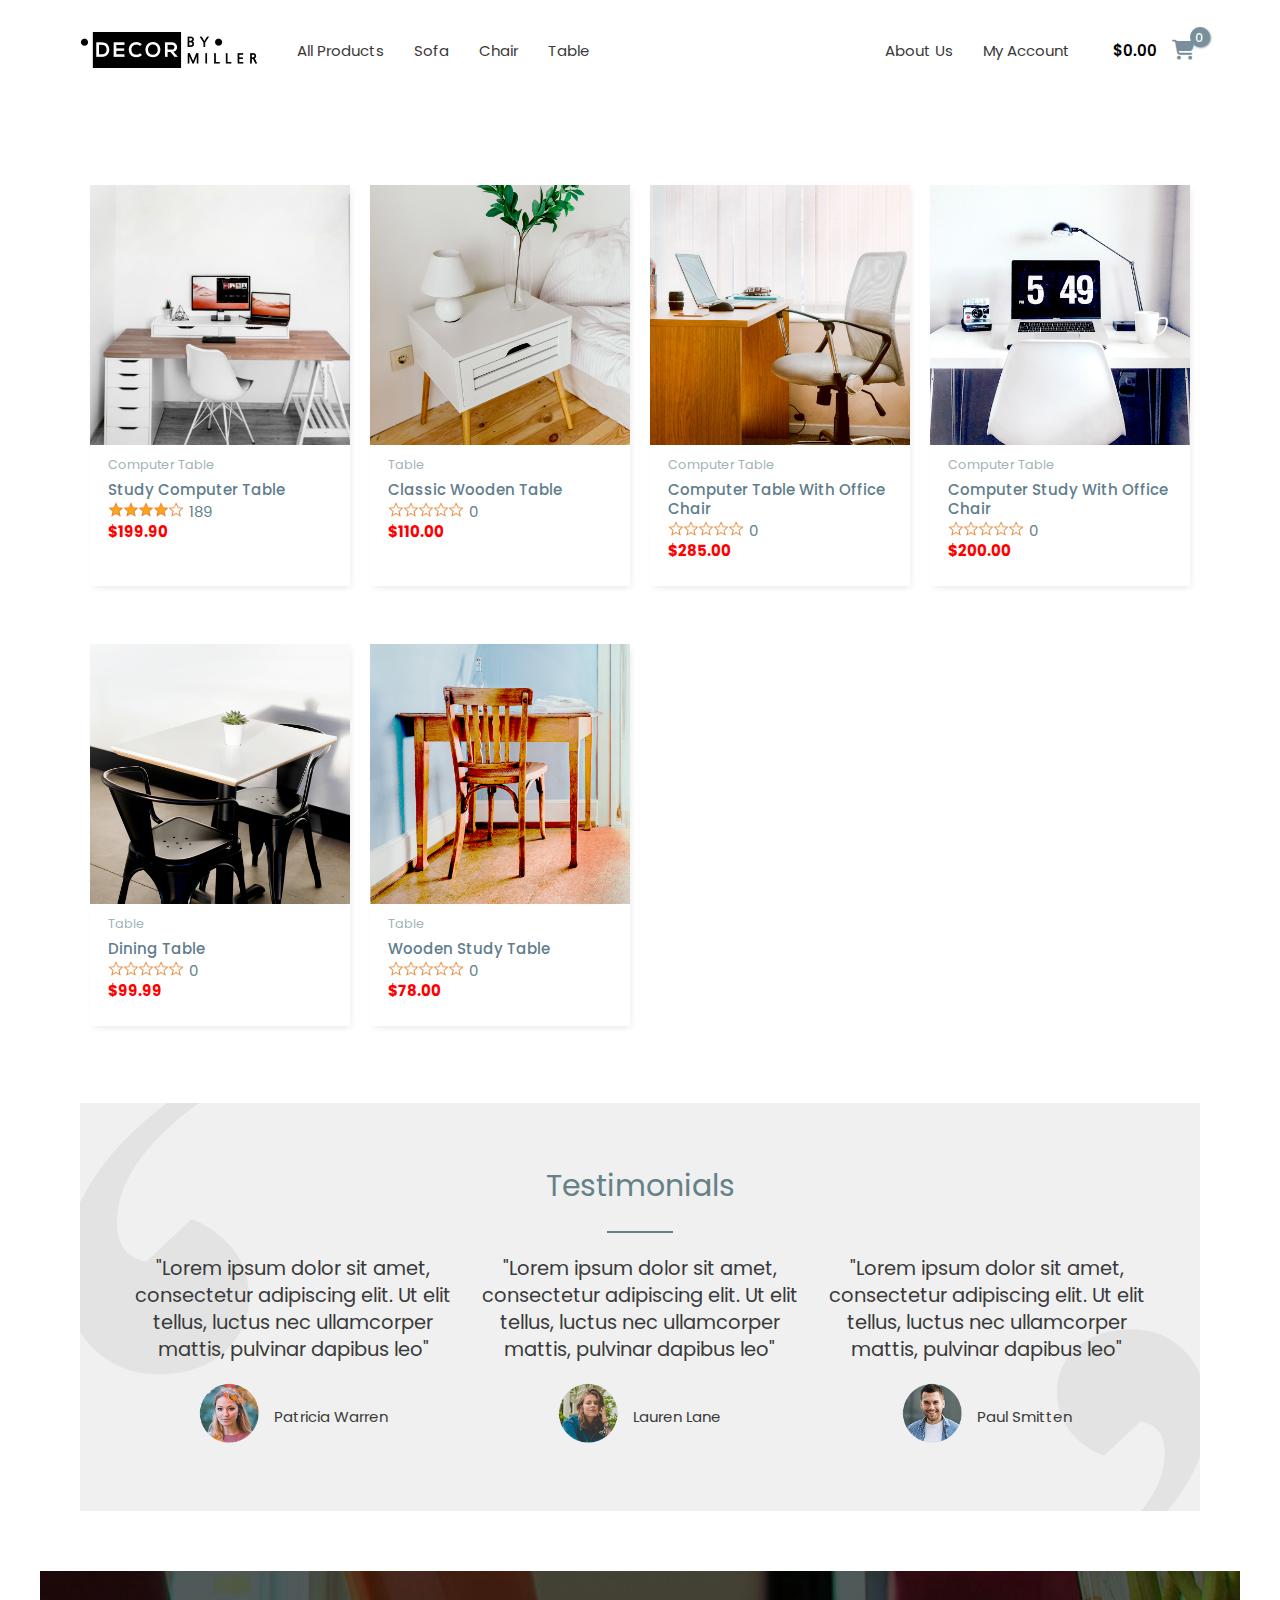
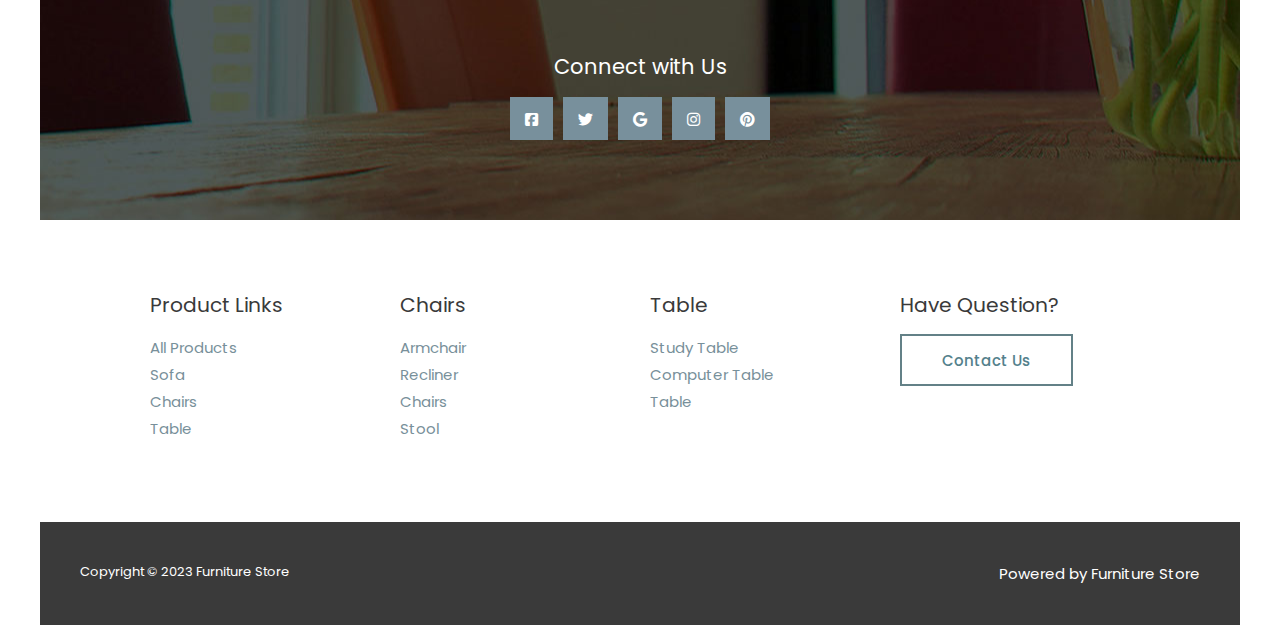
<file: table.html>
<!DOCTYPE html>
<html lang="en">
<head>
  <meta charset="UTF-8">
  <meta name="viewport" content="width=device-width, initial-scale=1.0">
  <link rel="stylesheet" href="https://cdnjs.cloudflare.com/ajax/libs/font-awesome/6.4.2/css/all.min.css" crossorigin="anonymous" referrerpolicy="no-referrer" />
  <link rel="preconnect" href="https://fonts.googleapis.com" />
  <link rel="preconnect" href="https://fonts.gstatic.com" crossorigin />
  <link href="https://fonts.googleapis.com/css2?family=Poppins:wght@100;200;300;400;500;600;700;800;900&display=swap" rel="stylesheet" />
  <title>Table - Furniture Store</title>
  <link rel="stylesheet" href="template/css/furniture.css">
  <link rel="icon" href="data/icon.png" />
</head>
<body>
  <div id="page">
    <!-- HEADER -->
    <header>
      <div class="container">
        <div class="site-header">
          <div class="site-header-inner">
            <!-- desktop site -->
            <div class="desktop">
              <div class="site-header__left">
                <div class="site-header__logo">
                  <a href="index.html">
                    <img src="data/logo.png" alt="Furniture logo">
                  </a>
                </div>
                <div class="site-header__menu">
                  <ul class="menu">
                    <!-- javascript -->
                  </ul>
                </div>
              </div>
              <div class="site-header__right">
                <div class="site-header__menu">
                  <ul class="menu">
                    <!-- javascript -->
                  </ul>
                </div>
                <div class="site-header__cart">
                  <a class="site-header__cart-wrap">
                    <span class="subtotal-price">$0.00</span>
                    <i class="fa-solid fa-cart-shopping">
                      <div class="cart-value js-cart-value">0</div>
                    </i>
                  </a>
                </div>
              </div>
            </div>
            <!-- mobile site -->
            <div class="bg-overlay"></div>
            <div class="mobile">
              <div class="site-header__toggle-btn">
                <div class="toggle-btn">
                  <i class="fa-solid fa-bars"></i>
                </div>
              </div>
              <div class="mobile-inner">
                <div class="site-header__toggle-btn">
                  <div class="toggle-btn btn-hide">
                    <i class="fa-solid fa-xmark"></i>
                  </div>
                </div>
                <div class="toggle-menu__inner">
                  <div class="site-header__menu">
                    <ul class="menu">
                      <!-- javascript -->
                    </ul>
                  </div>
                </div>
              </div>
            </div>
          </div>
        </div>
      </div>
    </header>
    <!-- SITE CONTENT -->
    <div id="site-content">
      <div class="container">
        <div class="site-content__inner">
          <!-- products -->
          <section class="products">
            <div class="products-container">
              <ul class="products-list js-products column-4">
                
              </ul>
            </div>
          </section>
          <!-- Testimonials -->
          <section class="testimonials">
            <div class="container">
              <div class="testimonials__bg-overlay"></div>
              <div class="testimonials-inner">
                <div class="top-title">
                  <div class="top-title__wrap">Testimonials</div>
                  <div class="top-title__dash">
                    <div class="dash-line"></div>
                  </div>
                </div>
                <div class="testimonials-wrap">
                  <div class="col-4 col-12 testimonials-wrap-inner">
                    <div class="testimonials-content">
                      <span>"Lorem ipsum dolor sit amet, consectetur adipiscing elit. Ut elit tellus, luctus nec ullamcorper mattis, pulvinar dapibus leo"</span>
                    </div>
                    <div class="testimonials-profile">
                      <div class="profile-img">
                        <img src="data/profile/pic19-free-img.png" alt="">
                      </div>
                      <div class="profile-name">Patricia Warren</div>
                    </div>
                  </div>
                  <div class="col-4 col-12 testimonials-wrap-inner">
                    <div class="testimonials-content">
                      <span>"Lorem ipsum dolor sit amet, consectetur adipiscing elit. Ut elit tellus, luctus nec ullamcorper mattis, pulvinar dapibus leo"</span>
                    </div>
                    <div class="testimonials-profile">
                      <div class="profile-img">
                        <img src="data/profile/clients01-free-img.png" alt="">
                      </div>
                      <div class="profile-name">Lauren Lane</div>
                    </div>
                  </div>
                  <div class="col-4 col-12 testimonials-wrap-inner">
                    <div class="testimonials-content">
                      <span>"Lorem ipsum dolor sit amet, consectetur adipiscing elit. Ut elit tellus, luctus nec ullamcorper mattis, pulvinar dapibus leo"</span>
                    </div>
                    <div class="testimonials-profile">
                      <div class="profile-img">
                        <img src="data/profile/pic20-free-img.png" alt="">
                      </div>
                      <div class="profile-name">Paul Smitten</div>
                    </div>
                  </div>
                </div>
              </div>
            </div>
          </section>
        </div>
      </div>      
    </div>
    <!-- cart drawer -->
    <div class="cart-drawer">
      <div class="cart-drawer-header">
        <div class="cart-drawer__title">Shopping Cart</div>
        <div class="site-header__toggle-btn">
          <div class="toggle-btn btn-hide">
            <i class="fa-solid fa-xmark"></i>
          </div>
        </div>
      </div>
      <div class="cart-drawer-content">
      </div>
    </div>
    <!-- Site footer -->
    <footer class="site-footer">
      <div class="container">
        <div class="connect-us">
          <div class="connect-us__title">Connect with Us</div>
          <ul class="connect-us__link">
            <li class="connect-us__link"><a href="#"><i class="fab fa-facebook-square"></i></a></li>
            <li class="connect-us__link"><a href="#"><i class="fab fa-twitter"></i></a></li>
            <li class="connect-us__link"><a href="#"><i class="fab fa-google"></i></a></li>
            <li class="connect-us__link"><a href="#"><i class="fab fa-instagram"></i></a></li>
            <li class="connect-us__link"><a href="#"><i class="fab fa-pinterest"></i></a></li>
          </ul>   
        </div>
        <!-- product link -->
        <div class="widget">
          <div class="widget-inner column-4 column-6">
            <div class="widget-inner__wrap">
              <div class="widget__title">Product Links</div>
              <ul class="widget__menu">
                <li class="widget__menu-item"><a href="">All Products</a></li>
                <li class="widget__menu-item"><a href="">Sofa</a></li>
                <li class="widget__menu-item"><a href="">Chairs</a></li>
                <li class="widget__menu-item"><a href="">Table</a></li>
              </ul>
            </div> 
            <div class="widget-inner__wrap">
              <div class="widget__title">Chairs</div>
              <ul class="widget__menu">
                <li class="widget__menu-item"><a href="">Armchair</a></li>
                <li class="widget__menu-item"><a href="">Recliner</a></li>
                <li class="widget__menu-item"><a href="">Chairs</a></li>
                <li class="widget__menu-item"><a href="">Stool</a></li>
              </ul>
            </div>
            <div class="widget-inner__wrap">
              <div class="widget__title">Table</div>
              <ul class="widget__menu">
                <li class="widget__menu-item"><a href="">Study Table</a></li>
                <li class="widget__menu-item"><a href="">Computer Table</a></li>
                <li class="widget__menu-item"><a href="">Table</a></li>
              </ul>
            </div> 
            <div class="widget-inner__wrap">
              <div class="widget__title">Have Question?</div>
              <div class="site-btn">
                <a href="#">Contact Us</a>
              </div>
            </div>  
          </div>
        </div>
        <div class="copy-right">
          <span class="copy-right__copyright">Copyright © 2023 Furniture Store</span>
          <span class="copy-right__powerby">Powered by Furniture Store</span>
        </div>
      </div> 
    </footer>
  </div>
  <script type="module" src="template/js/table.js"></script>
</body>
</html>
</file>
<file: template/css/furniture.css>
/* DEFINE DEFAULT STYLE */
*,
*::before,
*::after{
  box-sizing: border-box;
  padding: 0;
  margin: 0;
}
:root{
  --fs-500: 15px;
}
body{
  font-family: 'Poppins', Arial, Helvetica, sans-serif;
  font-size: 15px;
  font-weight: 400;
  background-color: #fff;
  position: relative;
}
a{
  color: #3a3a3a;
  text-decoration: none;
}
a > *{
  vertical-align: middle;
}
.container{
  max-width: 1200px;
  margin: 0 auto;
  padding: 0 40px;
  background-color: #fff;
}
ul{
  list-style-type: none;
}
.row{
  display: flex;
  flex-wrap: wrap;
}
.col-12, .col-4, .col-8{
  display: flex;
  justify-content: center;
  flex-wrap: wrap;
}
/**********/

/* SITE HEADER */
.site-header-inner,
.site-header__left,
.site-header__right,
.site-header__cart,
.menu, a, .desktop,
.mobile-inner, .quality
{
  display: flex;
  align-items: center;
}
.desktop{
  width: 100%;
  justify-content: space-between;
}
header{
  position: sticky;
  top: 0;
  z-index: 1000;
}
.site-header{
  padding: 15px 0;
  display: flex;
  transition: .2s ease-in-out;
}
.scroll-change{
  padding: 0;
}
.site-header-inner{
  width: 100%;
  height: 100%;
}
.site-header__left{
  height: 100%;
  .site-header__menu{
    padding-left: 10px;
  }
}
.site-header__right{
  .site-header__menu{
    padding-right: 10px;
  }
}
.site-header__cart{
  padding-left: 10px;
  height: 100%;
  & a{
    padding: 6px;
    height: 44px;
    font-weight: 600;
    color: #78909c;
    cursor: pointer;
  }
  & span{
    padding-left: 2px;
    padding-right: 6px;
    margin-right: 7.5px;
  }
  & i{
    position: relative;
    width: 20px;
    margin: 0 2px;
    font-size: 20px;
  }
  .cart-value{
    position: absolute;
    width: 20px;
    height: 20px;
    top: -13px;
    right: -18px;
    border-radius: 50%;
    background-color: #78909c;
    color: #fff;
    font-size: 10px;
    text-align: center;
    line-height: 20px;
    box-shadow: 1px 1px 2px 0 #78909c;
  }
}
.site-header__logo{
  padding-right: 10px;
}
.menu-item a{
  height: 70px;
  padding: 0 15px;
  transition: .2s ease-in-out;
}
.menu-item a:hover{
  color: #78909c;
}
/* TOGGLE MENU MOBILE BUTTON */ 
/* background overlay */
.bg-overlay{
  background-color: rgba(0,0,0,0.4);
  position: fixed;
  inset: 0;
  cursor: pointer;
  visibility: hidden;
  opacity: 0;
  transition: 0.2s ease-in-out;
  z-index: 10;
}
.bg-overlay.active{
  transition: .2s ease-in-out;
  opacity: 1;
  visibility: visible;
}
  /* mobile toggle and cart toggle */
.mobile-inner, .cart-drawer{
  position: fixed;
  top: 0;
  left: 100%;
  height: 100%;
  width: 35%;
  background-color: #fff;
  transition: .2s ease-in-out;
  z-index: 1000;
  box-shadow: 0 0 5px 0 rgba(0,0,0,0.7);
  transform: translate3d(0%,0,0);
  visibility: hidden;
}
.mobile-inner.active, .cart-drawer.active{
  transform: translate3d(-100%,0,0);
  visibility: visible;
}
/* CART DRAWER */
.cart-drawer{
  .toggle-btn.btn-hide{
    position: static;
    justify-content: end;
  }
}
/* cart drawer header */
.cart-drawer-header{
  display: flex;
  justify-content: space-between;
  align-items: center;
  position: absolute;
  width: 100%;
  font-weight: 500;
  border-bottom: 1px solid #dddddd;
  padding: 1.34em;
  z-index: 1;
  line-height: 1;
  max-height: 3.5em;
  color: #607d8b;
  & i{
    font-size: 20px !important;
  }
}
/* CART DRAWER */
.cart-drawer-content{
  padding-top: 3.5em;
  height: 100%;
}
.shopping-cart__content{
  height: 100%;
}
.shopping-cart__empty, .shopping-cart__product-list{
  height: 100%;
  display: flex;
  flex-direction: column;
  justify-content: space-between;
  text-align: center;
}
.shopping-cart__message{
  display: flex;
  align-items: center;
  justify-content: center;
  height: 100%;
  padding: 1.34em;
}
.shopping-cart-button{
  padding: 1.34em;
  & a{
    justify-content: center;
    border: 2px solid #607d8b;
    color: #607d8b;
    padding: 17px 40px;
    font-weight: 500;
    font-size: 1rem;
    line-height: 1em;
    text-transform: capitalize;
    transition: .2s ease-in-out;
    &:hover{
      background-color: #638187;
      color: #fff;
    }
  }
  .shopping-cart-button__view-cart{
    margin-bottom: 15px;
  }
}
/* shopping product list */
.shopping-cart__product-list{
  text-align: start;
}
ul.product-list-widget{
  position: relative;
  padding: 19.5px;
  height: 100%;
  padding-top: 0;
  overflow: auto;
}
.bg-widget-overlay::after{
  content: '';
  position: absolute;
  inset: 0;
  background-color: rgba(255, 255, 255, 0.5);
  z-index: 10;
}
.mini-cart-item__img{
  color: #607d8b;
  font-weight: 500;
  margin-bottom: 5px;
  & img{
    position: absolute;
    height: 60px;
    top: 21px;
    left: 0;
    width: 60px;
  }
}
.mini-cart__btn{
  display: flex;
}
/* cart subtotal */
.mini-cart__total{
  display: flex;
  justify-content: space-between;
  padding: 12px 20px;
  border-top: 1px solid #dddddd;
  border-bottom: 1px solid #dddddd;
  color: #607d8b;
  & strong{
    font-weight: 500;
  }
}
.cart-quantity{
  display: flex;
}
li.mini-cart-item{
  padding: 18px 0 18px 75px;
  position: relative;
  border-top: 1px solid #dddddd;
  &:first-child{
    border: 0;
  }
}
.item-remove{
  position: absolute;
  font-size: 21px;
  color: #bbbbbb;
  cursor: pointer;
  top: 20px;
  right: 0;
  &:hover{
    color: #777777;
  }
}
.mini-cart__price{
  position: absolute;
  right: 0;
  bottom: 25px;
}
.cart-quantity-btn__minus, .cart-quantity-btn__add{
  cursor: pointer;
  user-select: none;
}
.cart-quantity-btn__minus, .cart-quantity-btn__add, .cart-quantity-count{
  height: 38px;
  width: 38px;
  display: flex;
  text-align: center;
  justify-content: center;
  border: 1px solid #dddddd;
  font-size: 19px;
}
.cart-quantity-count{
  font-family: 'Poppins';
  font-size: 16px;
  padding: 4.5px;
  outline: none;
  transition: .2s ease-in-out;
  &:focus{
    border: 1px dotted #000;
  }
}
.cart-quantity-btn__minus{
  border-right: 0;
}
.cart-quantity-btn__add{
  border-left: 0;
}
/* site toggle btn */
.site-header__toggle-btn{
  .toggle-btn{
    cursor: pointer;
    display: flex;
    align-items: center;
    justify-content: center;
    width: 40px;
    height: 40px;
    transition: .2s ease;
  }
  & i{
    font-size: 18px;
    color: #78909c;
  }
}
.toggle-btn.btn-hide{
  position: absolute;
  top: 23.5px;
  right: 20px;
  & i{
    font-size: 22px;
  }
}
/*********/

/* SIZE CONTENT */
.site-content__inner{
  position: relative;
  color: #638187;
}
/* Banner */
.banner{
  width: 100%;
  height: 503px;
  background-position-x: 100%;
  background-repeat: no-repeat;
  background-size: cover;
  margin-bottom: 28px;
  display: flex;
  align-items: center;
}
.banner__title{
  display: flex;
  flex-wrap: wrap;
  padding-left: 11%;
  & span{
    width: 100%;
    font-size: 60px;
    text-transform: uppercase;
    font-weight: 600;
    color: #638187;  
    line-height: 72px;
  }
  .site-btn{
    margin-top: 55px;
  }
}
/* collection */
.collection{
  margin-top: 12px;
}
.collection-inner{
  flex-wrap: wrap;
}
.collection-inner>:last-child{
  padding-left: 12px;
}
.collection__img{
  display: flex;
  text-align: center;
  & img{
    width: 100%;
    height: auto;
  }
}
.collection__bg{
  width: 100%;
  height: 100%;
  background-image: url(../../data/pic36-free-img.jpg);
  background-position: center  center;
  background-size: cover;
  background-repeat: no-repeat;
  position: relative;
  display: flex;
  align-items: center;
}
.collection__overlay{
  position: absolute;
  inset: 0;
  background-color: #f3f3f3;
  opacity: 0.6;
  z-index: 1;
}
.collection-transform{
  flex-direction: row-reverse;
}
.collection__decription{
  position: relative;
  z-index: 4;
  padding-left: 15%;
  .site-btn{
    margin-top: 30px;
  }
}
.collection__title{
  font-size: 42px;
  font-weight: 500;
  margin-bottom: 6px;
}
/* Quality */
.quality{
  padding: 40px 0;
  justify-content: center;
  row-gap: 40px;
  .quality-item{
    width: 20%;
    text-align: center;
  }
  .title{
    margin-top: -8px;
    font-weight: 500;
    color: #54818c;
  }
}
/* discount banner */
.discount-banner{
  position: relative;
  width: 100%;
  background-color: #f0f0f0;

  .discount-banner__bg{
    padding: 4% 35% 5% 10%;
    background-position: center center;
    background-size: cover;
    background-repeat: no-repeat;
  }
  .collection__title{
    color: #a71052;
  }
  .discount{
    font-size: 20px;
  }
  .site-btn{
    margin-top: 40px;
  }
}
/* top title */
.top-title{
  display: block;
  text-align: center;
  font-size: 30px;
  padding-bottom: 25px;
  .top-title__dash{
    margin: 20px 0;
    padding: 8px 0;
    display: flex;
    justify-content: center;
    width: 100%;
    .dash-line{
      height: 1.6px;
      width: 66px;
      background-color: #638187;
    }
  }
}
/* products */
.products{
  padding-top: 70px;
  padding-bottom: 30px;
  .products-container{
    padding: 10px;
  }
  .products-item{
    position: relative;
    box-shadow: 2px 3px 7px -2px rgba(0,0,0,.1);
    padding-bottom: 1.2em;
    margin-bottom: 2.5em;
    cursor: pointer;
  }
  .products-item__link{
    display: flex;
    flex-direction: column;
    width: 100%;
  }
  .products-item__thumbnail{
    display: flex;
    width: 100%;
    margin-bottom: .8em;
    overflow: hidden;

  }
  .products-item__summary{
    line-height: 1.3;
    width: 100%;
    text-align: left;
    padding: 0 1.2em;
    .products-item__category{
      font-size: .85em;
      margin-bottom: .5em;
      display: block;
      line-height: 1.3;
      opacity: .6;
    }
    .products-item__title{
      margin-bottom: .5em;
      padding: 0;
      font-size: var(--fs-500);
      font-weight: 500;
      color: #607d8b;
    }
    .products-item__price{
      display: flex;
      gap: 5px;
      margin-bottom: 0;
      font-weight: 700;
      margin-bottom: .5em;
      font-size: var(--fs-500);
      .product-price{
        color: red;
      }
    }
  }
  .product-img{
    width: 100%;
    height: auto;
  }
}
.subtotal-price{
  color: #000;
}
/* cart-shopping-animation */
.fa-circle{
  animation: fontChange .6s infinite;
}
@keyframes fontChange {
  from{
    font-size: 5px;
  }
  to{
    font-size: 20px;
    opacity: 0;
  }
}
/* START RATING */
.product-rating{
  display: flex ;
  height: 15px;
  margin-bottom: 5px;
  margin-top: -5px;
  gap: 5px;
  .product-rating-star{
    max-width: 100%;
  }
}

/* product item hover */
.add-to-cart, .quick-view{
  display: flex;
  cursor: pointer;
  position: absolute;
  right: 15px;
  top: 15px;
  display: flex;
  justify-content: center;
  align-items: center;
  width: 30px;
  height: 30px;
  border-radius: 50%;
  color: #607d8b;
  background-color: #ffffff;
  opacity: 0;
  box-shadow: 0 4px 4px rgba(0, 0, 0, 0.15);
  transition: .2s ease-in-out;
}
.quick-view{
  align-items: center;
  top: 60px;
}
.products-item:hover{
  .add-to-cart, .quick-view{
    opacity: 0.7;
  }
  .add-to-cart:hover, .quick-view:hover{
    opacity: 1;
    transition: 0s;
    .thumbnail__text{
      visibility: visible;
      opacity: 1;
    }
  }
}
.thumbnail__text{
  position: absolute;
  width: 89px;
  font-size: 12px;
  right: 40px;
  opacity: 0;
  visibility: hidden;
  transition: .2s ease-in-out;
}
.thumbnail__text:hover{
  display: none;
}
.thumbnail__text-wrap{
  display: flex;
  justify-content: center;
  background-color: #607d8b;
  padding: 5px 0;
  border-radius: 4px;
  color: #fff;
}
.traingle{
  position: absolute;
  width: 8px;
  height: 16px;
  clip-path: polygon(0 0, 0% 100%, 100% 50%);
  background-color: #607d8b;
  right: -5px;
  top: calc(50% - 8px);
}
/* TESTIMONIALS */
.testimonials{
  position: relative;
  background-color: #f0f0f0;
  padding: 60px 0;
  .container{
    background-color: #f0f0f0;
  }
}
.testimonials-wrap{
  display: flex;
  flex-wrap: wrap;
  font-size: 1.3em;
  margin-top: 20px;
}
.testimonials-wrap-inner{
  padding: 0 10px;
  color: #3a3a3a;
}
.testimonials-inner{
  position: relative;
  z-index: 2;
  .top-title{
    padding: 0;
    .top-title__dash{
      padding: 2px 0;
    }
  }
}
.testimonials-content{
  text-align: center;
  margin-bottom: 20px;
  line-height: 27px;
}
.testimonials__bg-overlay{
  position: absolute;
  top: 0;
  left: 0;
  width: 100%;
  height: 100%;
  background-image: url(../../data/pic-bg-quotes.png);
  background-repeat: no-repeat;
  opacity: 0.05;
  z-index: 1;
}
.testimonials-profile{
  display: flex;
  align-items: center;
  .profile-name{
    font-size: 15px;
  }
  .profile-img {
    padding-right: 15px;
    & img{
      width: 60px;
      height: 60px;
    }
  }
}

/* FOOTER */
.site-footer{
  .container{
    padding: 0;
    padding-top: 60px;
  }
  .connect-us{
    padding: 80px 30px;
    color: #fff;
    text-align: center;
    position: relative;
    background-image: url(../../data/footer-bg.jpg);
    background-position: center center;
    background-repeat: no-repeat;
    & i{
      color: #fff;
    }
    .connect-us__title{
      font-size: 21px;
      margin-bottom: 15px;
    }
    .connect-us__link{
      justify-content: center;
      display: flex;
      gap: 10px;
      & a{
        display: block;
        padding: 10px 15px;
        background-color: #78909c;
      }
      & a:hover{
        background-color: #60747e;
      }
    }
  }
  .copy-right{
    display: flex;
    justify-content: space-between;
    flex-wrap: wrap;
    font-size: 13px;
    background-color: #3a3a3a;
    padding: 40px;
    color: #fff;
    .copy-right__powerby{
      font-size: 15px;
    }
  }
}
/* WIDGET */
.widget{
  padding: 70px 110px;
  .widget__menu a{
    color: #78909a;
    line-height: 27px;
    font-size: var(--fs-500);
  }
  .site-btn a{
    transition: 0s;
  }
}
.widget-inner__wrap{
  margin-bottom: 10px;
}
.widget__title{
  font-size: 1.2666666666667rem;
  font-weight: 400;
  margin-bottom: .7em;
  color: #3a3a3a;
}

/* site button */
.site-btn{
  display: flex;
  align-items: center;
  text-align: center;
  & a{
    font-weight: 500;
    font-size: 15px;
    padding: 13.5px 40px;
    color: #54818c;
    line-height: 21px !important;
    border: 2px solid #638187;
    transition: .2s ease-in-out;
  }
  & a:hover{
    background-color: #638187;
    color: #fff;
  }
}
/*********/

/* RESPONSIVE */
/* large screen */
@media (width > 933px) {
  .desktop .site-header__menu{
    display: block;
  }
  .mobile{
    display: none;
  }
  .site-content__inner{
    padding-top: 5px;
  }
  .col-8{
    width: 66.666666667%;
  }
  .col-4{
    width: 33.333333333%;
  }
  .col-3{
    width: 25%;
  }
  .column-4{
    display: grid;
    grid-template-columns: repeat(4, 1fr);
    gap: 20px;
  }  
}
/* medium screen */
@media (width < 933px) {
  .container{
    padding: 0 20px;
  }
  .col-8{
    width: 66.666666667%;
  }
  .col-4{
    width: 33.333333333%;
  }
  .column-4{
    display: grid;
    grid-template-columns: repeat(3, minmax(0, 1fr));
    column-gap: 20px;
  }
  .column-6{
    display: grid;
    grid-template-columns: repeat(2, 1fr);
    column-gap: 50px;
  }
  .widget{
    padding: 50px;
  }
  .desktop .site-header__menu{
    display: none;
  }
  .mobile .site-header__menu{
    display: block;
  }
  .site-header__cart{
    padding: 5px 13.68px 5px 0;
    margin-right: 10px;
  }
  .menu{
    display: flex;
    flex-wrap: wrap;
    .menu-item{ width: 100%; }
    & a{
      justify-content: center;
    }
  }
  .banner{
    height: 380px;
  }
  .banner__title{
    & span{
      font-size: 40px;
      line-height: 49px;
    }
  }
  .site-btn a{
    padding: 11px 35px;
  }
  .collection__decription{
    .site_btn{
      margin-top: 30px !important;
    }
  }
  .collection__title{
    font-size: 30px !important;
  }
  .quality{
    .title{
      font-size: 14px !important;
    }
  }
  .menu-item a{
    font-size: 20px;
  }
  .top-title{
    font-size: 22px;
  }
  :root{
    --fs-500: 14px;
  }
  .mobile-inner, .cart-drawer{
    width: 85%;
  }
}
@media (width > 767px) {
  .collection-transform{
    flex-direction: row-reverse;
    &>:first-child{
      padding-left: 12px;
    }
    &>:last-child{
      padding: 0;
    }
  }
}
/* small screen */
@media (width < 767px) {
  .banner{
    background-position: center center;
  }
  .col-12{
    width: 100%;
  }
  .collection-inner>:last-child{
    padding: 0;
  }
  .collection__bg{
    height: 300px !important;
    justify-content: center;
  }
  .collection__decription, .discount-banner__inner{
    padding: 0 !important;
    text-align: center;
    .site-btn{
      justify-content: center;
    }
  }
  .discount-banner__bg{
    padding: 35px !important;
  }
  /* Quality changed */
  .quality{
    flex-wrap: wrap;
    .quality-item{
      width: 100%;
    }
  }
  .thumbnail__text{
    font-size: 11px;
    width: 80px;
  }
  .column-4{
    display: grid;
    grid-template-columns: repeat(2, minmax(0, 1fr));
    gap: 20px;
  }
}
/* extra small screen */
@media (width < 544px) {
  .site-header__logo img{
    max-width: 150px;
  }
  .site-header__cart{
    margin-right: 0;
  }
  .mobile-inner.active, .cart-drawer.active{
    width: 100%;
  }
  .column-4{
    display: grid;
    grid-template-columns: repeat(1, minmax(0, 1fr));
    gap: 0;
  }  
  .copy-right__copyright, .copy-right__powerby{
    width: 100%;
    text-align: center;
    padding: 20px;
  }
  .widget-inner__wrap{
    text-align: center;
    .site-btn{
      justify-content: center;
    }
  }
  .widget__menu-item {
    display: flex;
    justify-content: center;
  }
  .site-footer{
    .connect-us{
      padding: 30px;
    }
  }
  .mobile-inner, .cart-drawer{
    width: 100%;
  }
}
/**********/
</file>
<file: template/css/checkout.css>
body{
  background-color: #eeeeee;
}
.site-content__inner{
  padding: 60px 0;
  background-color: #fff;
}
.product-list{
  display: flex;
  background-color: #fff;
  column-gap: 22px;
  row-gap: 50px;
}
table, th, td{
  border: 1px solid #cccccc;
  border-collapse: collapse;
}
table{
  width: 100%;
}
thead{
  color: #000;
}
th{
  background-color: #eeeeee;
}
th, td{
  text-align: start;
  height: 48px;
  border-left: none;
  border-right: none;
  border-top: none;
  padding: 10.5px 15px;
}
/* product list if empty */
.product-currently-empty{
  border-top: 3px solid black;
  background-color: #eeeeee;
  padding: 15px 20px;
  padding-left: 50px;
  color: #000;
  margin-bottom: 20px;
  position: relative;
}
.product-currently-empty::before{
  content: '';
  position: absolute;
  left: 20px;
  top: 18px;
  width: 16px;
  height: 16px;
  background-color: #638187;
  border-bottom-right-radius: 2px;
}
.product-currently-empty::after{
  content: '';
  position: absolute;
  left: 21.5px;
  top: 21.5px;
  width: 13px;
  height: 11px;
  background-color: #fff;
}
/* PRODUCT LIST */
.product-item{
  position: relative;
}
.product-list__in-cart{
  width: 100%;
}
.product-thumbnail{
  width: 100px;
  min-width: 32px;
  & img{
    width: 100%;
  }
}
.product-price, .product-subtotal{
  color: #000;
}
.product-remove{
  padding-left: 0;
  & i{
    font-size: 20px;
    color: #9b9b9b;
    transition: .2s ease-in-out;
    cursor: pointer;
  }
  & i:hover{
    color: #000;
  }
}
.cart-quantity-btn__minus, .cart-quantity-btn__add, .cart-quantity-count{
  height: 38px;
  width: 38px;
  display: flex;
  text-align: center;
  justify-content: center;
  border: 1px solid #dddddd;
  font-size: 19px;
}
.cart-quantity-count{
  font-family: 'Poppins';
  font-size: 16px;
  padding: 4.5px;
  outline: none;
  transition: .2s ease-in-out;
  &:focus{
    border: 1px dotted #000;
  }
}
.bg-widget-overlay::after{
  content: '';
  position: absolute;
  inset: 0;
  background-color: rgba(255, 255, 255, 0.5);
  z-index: 10;
}
.cart-quantity-btn__minus{
  border-right: 0;
}
.cart-quantity-btn__add{
  border-left: 0;
}
/* CART TOTALs */
.cart-totals-tatals{
  color: #000;
}
.shipping-address{
  user-select: none;
  cursor: pointer;
  color: #9aa1a2;
  font-size: 16px;
  margin-top: 20px;
  &:hover{
    color: #638187;
  }
  .shipping-address-input{
    height: 0;
    overflow: hidden;
    transition: .5s ease-in-out;
    & input, & select{
      padding: 13.5px 12px;
      margin: 5px 0;
      font-size: 16px;
      color: #000;
      outline: none;
    }
  }
  .height100{
    height: 300px;
  }
}
.cart-totals__title{
  padding: 10px 20px;
  font-size: 18px;
  color: #638187;
}
.cart-totals-body{
  display: table;
  margin: 20px;
  & td{
    border-top: 0;
  }
}
.cart-total__subtotal, .cart-total__shipping{
  color: #000;
}
.cart-total__shipping{
  vertical-align: top;
}
.proceed-to-checkout{
  & td{
    padding: 10px 20px;
  }
  .site-btn{
    margin-bottom: 10px;
    & a{
      width: 100%;
      justify-content: center;
      padding: 16.5px;
      font-size: 16px;
      line-height: 28px !important;
    }
  }
  .cupon{
    border-bottom: 0;
    padding-top: 0;
    padding-bottom: 0;
    height: 30px;
  }
}
.country, .flat-rate, .cart-total__subtotal, .cart-total__shipping, .cart-total__total{
  color: #000;
  font-weight: 600;
}
.cart-total__price, .cart-total__flat-rate, .cart-total__total-price{
  width: 100%;
  text-align: end;
}
@media (width < 933px) {
  .product-list{
    flex-direction: column;
  }
}
</file>
